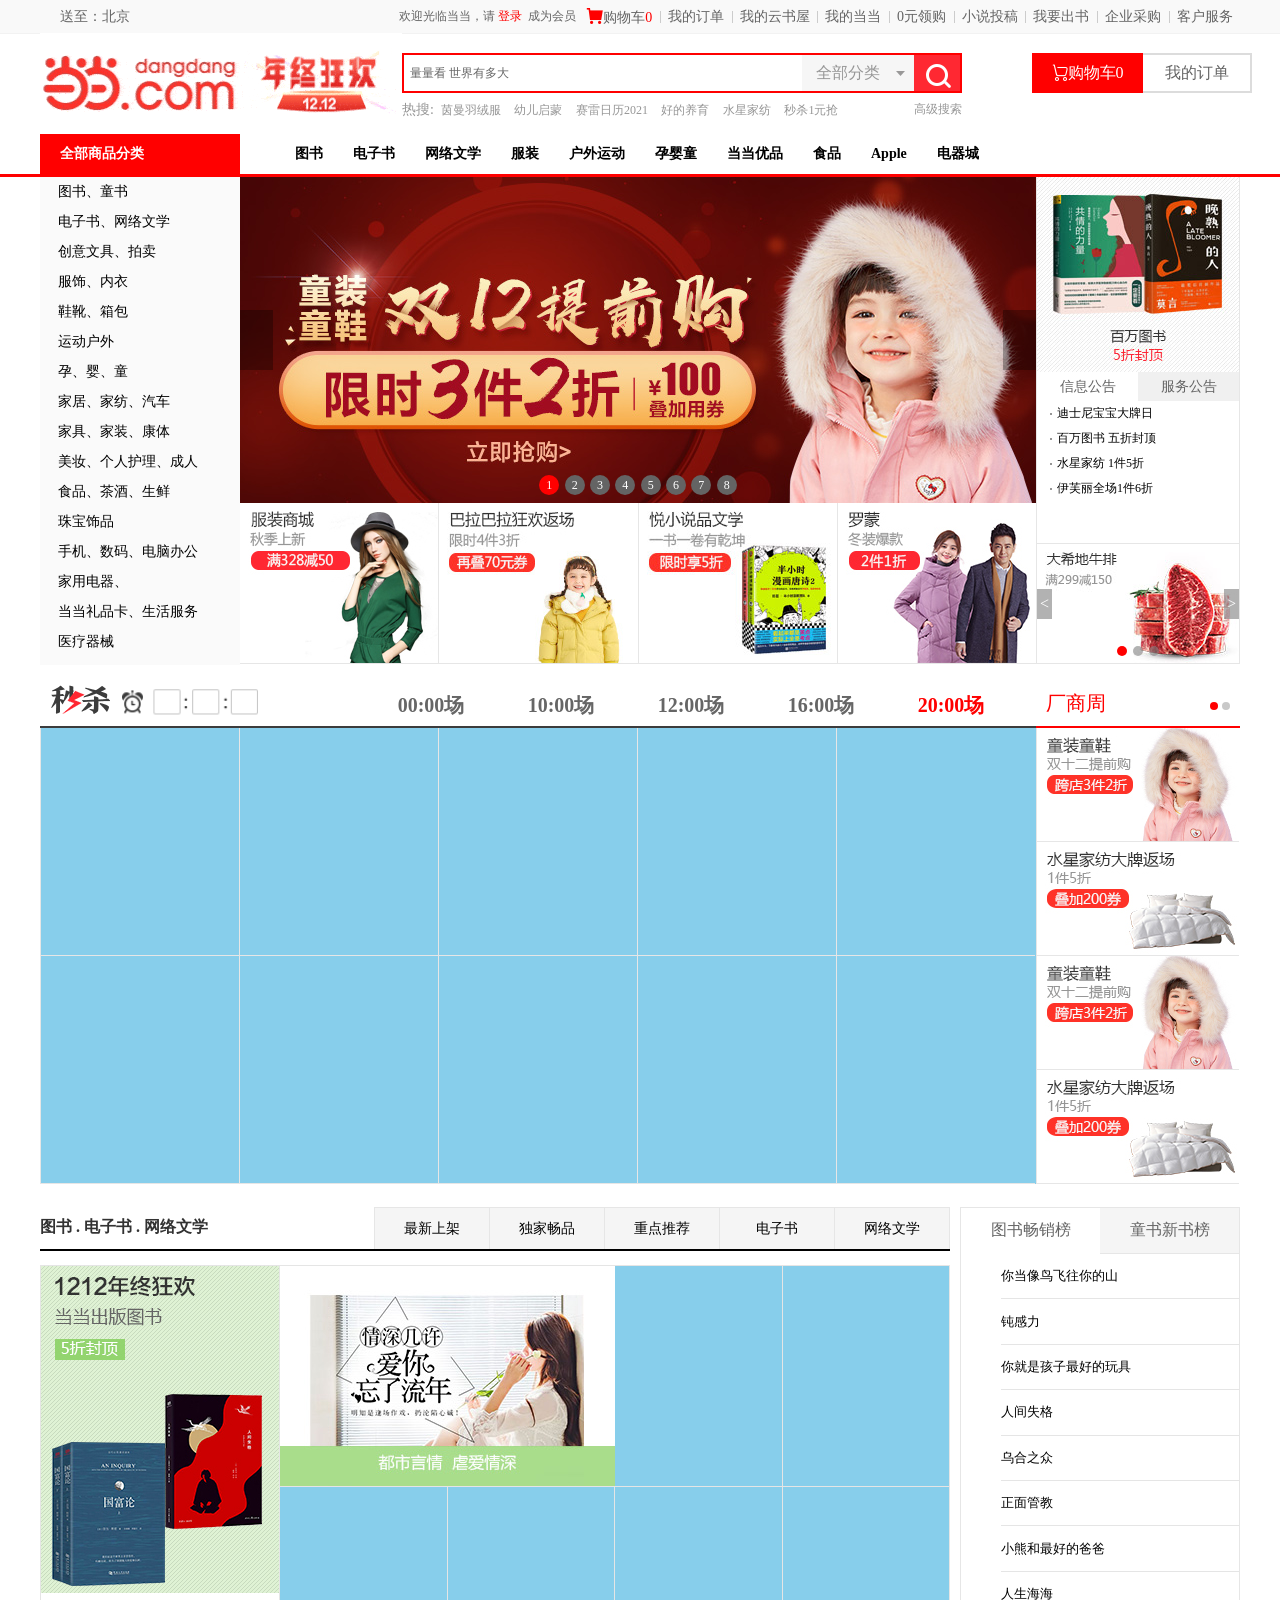
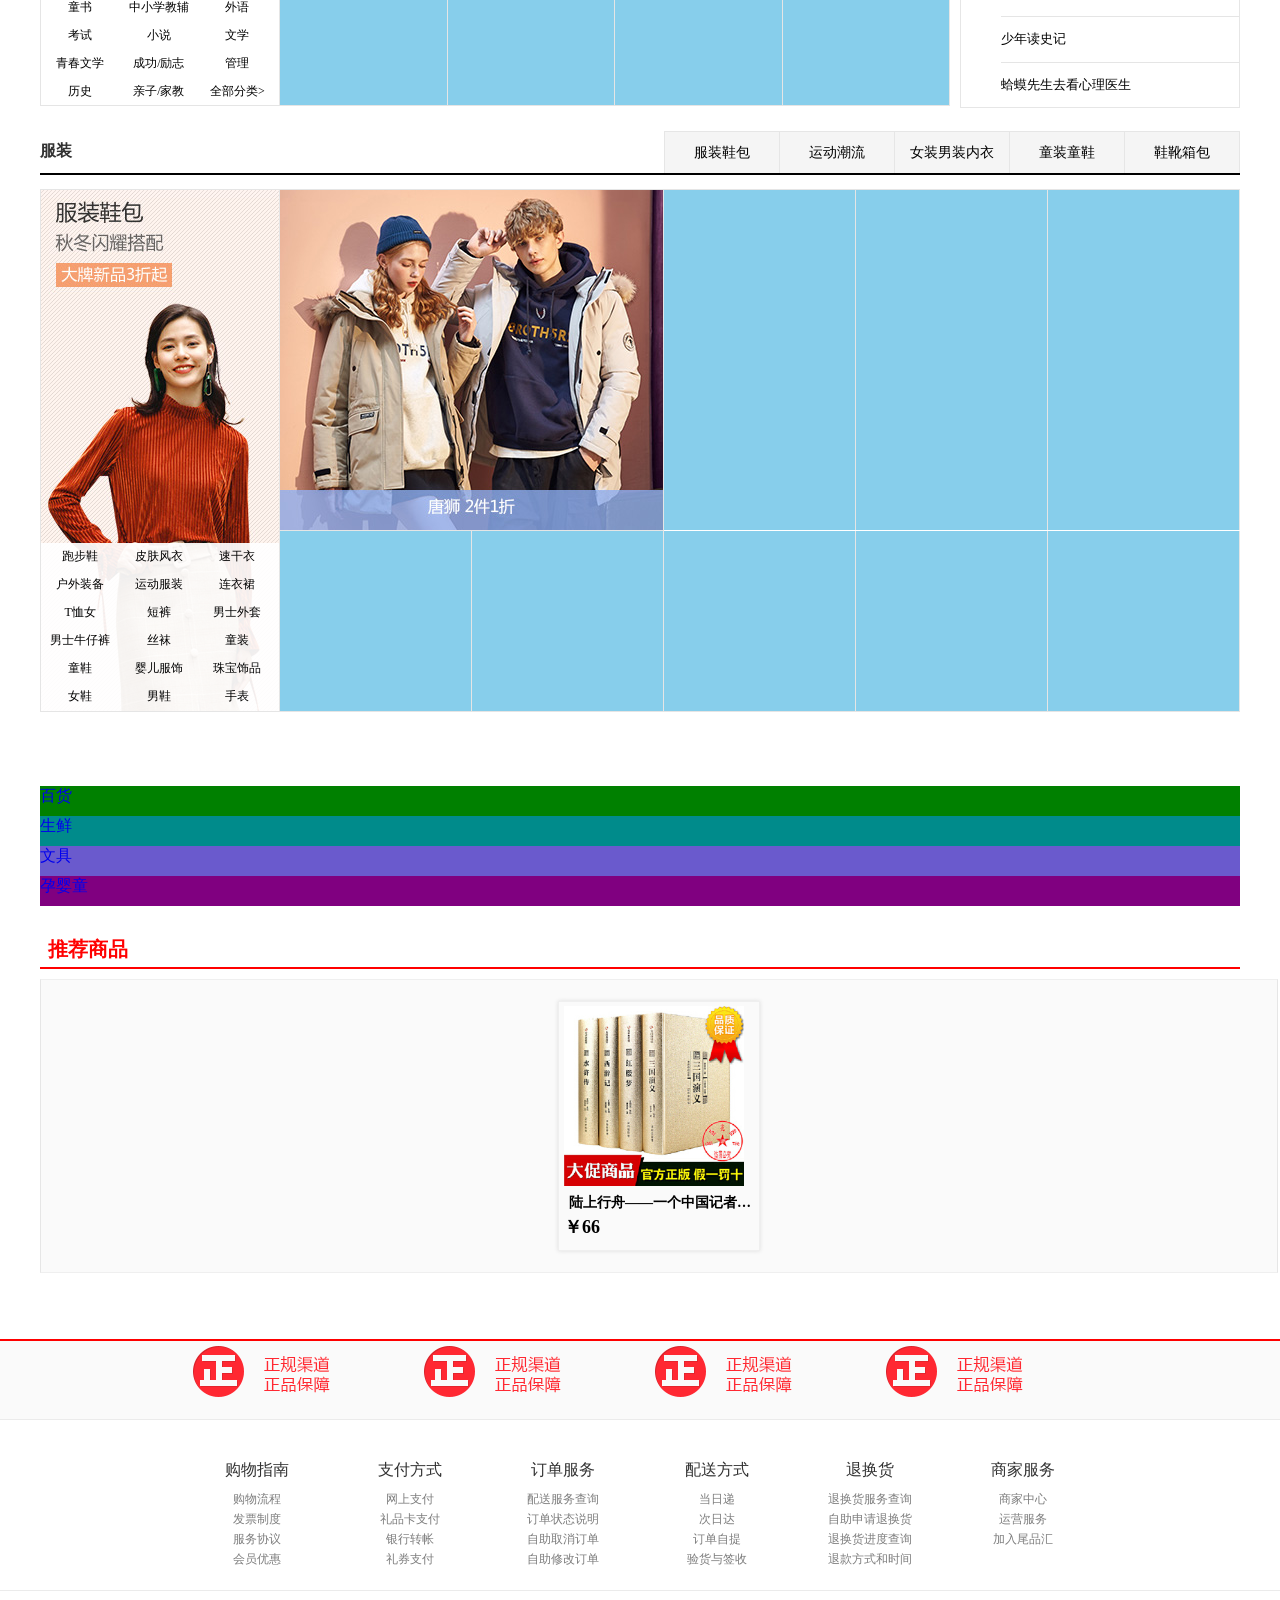
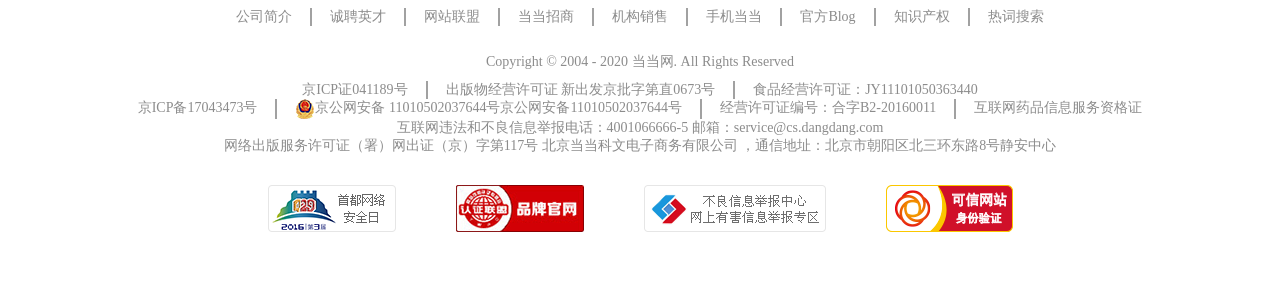
<file: res/pages/index.html>
<!DOCTYPE html>
<html lang="en">

<head>
    <meta charset="UTF-8">
    <meta name="viewport" content="width=device-width, initial-scale=1.0">
    <link rel="stylesheet" href="../css/public.css">
    <link rel="stylesheet" href="../css/index.css">
    <link rel="stylesheet" href="../css/font-face.css">
    <title>当当首页</title>
</head>

<body>
    <!-- 头部 -->
    <div class="header">
        <!-- 导航 -->
        <div class="header-center center">
            <div class="header-left">
                <a class="hearder-bj" href="">送至：北京</a>
                <div class="header-box">
                    <a href="">北京</a>
                    <a href="">天津</a>
                    <a href="">河北</a>
                    <a href="">山西</a>
                    <a href="">内蒙古</a>
                    <a href="">辽宁</a>
                    <a href="">吉林</a>
                    <a href="">黑龙江</a>
                    <a href="">上海</a>
                    <a href="">江苏</a>
                    <a href="">浙江</a>
                    <a href="">安徽</a>
                    <a href="">福建</a>
                    <a href="">江西</a>
                    <a href="">山东</a>
                    <a href="">河南</a>
                    <a href="">湖北</a>
                    <a href="">湖南</a>
                    <a href="">广东</a>
                    <a href="">广西</a>
                    <a href="">海南</a>
                    <a href="">重庆</a>
                    <a href="">四川</a>
                    <a href="">贵州</a>
                    <a href="">云南</a>
                    <a href="">西藏</a>
                    <a href="">陕西</a>
                    <a href="">甘肃</a>
                    <a href="">青海</a>
                    <a href="">宁夏</a>
                    <a href="">新疆</a>
                    <a href="">台湾</a>
                    <a href="">香港</a>
                    <a href="">澳门</a>
                    <a href="">钓鱼岛</a>
                </div>
            </div>
            <div class="header-mr">
                <div class="header-middle">
                    <span>
                        <!-- 欢迎光临当当，请
                        <a href="../pages/go.html"><mark>登录</mark></a>&nbsp;
                        <a href="">成为会员</a> -->
                    </span>
                </div>
                <div class="header-right">
                    <a href="../pages/cart.html"><mark><span class="iconfont">&#xe86e;</span></mark>购物车<mark>0</mark></a>
                    <a href="../pages/cart.html">我的订单</a>
                    <a href="">我的云书屋</a>
                    <a class="hearder-me" href="">
                        <span>我的当当</span>
                        <!-- <ul class="hearder-me-ul">
                            <li>我的当当</li>
                            <li>银铃铛抵现</li>
                            <li>我的收藏</li>
                            <li>我的余额</li>
                            <li>我的评论</li>
                            <li>礼券/礼品卡</li>
                        </ul> -->
                    </a>
                    <a class="hearder-money" href="">
                        <span>0元领购</span>
                        <!-- <ul class="hearder-money-ul">
                            <li>0元领购</li>
                            <li>当当拼团</li>
                            <li>1元砍价</li>
                            <li>1分抽奖</li>
                        </ul> -->
                    </a>
                    <a href="">小说投稿</a>
                    <a href="">我要出书</a>
                    <a class="hearder-enterprise" href="">
                        <span>企业采购</span>
                        <!-- <ul class="hearder-enterprise-ul">
                            <li>企业采购</li>
                            <li>大宗采购</li>
                            <li>礼品卡采购</li>
                            <li>礼品卡激活</li>
                            <li>礼品卡使用</li>
                            <li>分销/荐购</li>
                            <li>礼品卡专区</li>
                        </ul> -->
                    </a>
                    <a class="hearder-customer" href="">
                        <span>客户服务</span>
                        <!-- <ul class="hearder-customer-ul">
                            <li>客户服务</li>
                            <li>帮助中心</li>
                            <li>自助退换货</li>
                            <li>自助发票</li>
                            <li>联系客服</li>
                            <li>我要投诉</li>
                        </ul> -->
                    </a>
                </div>
            </div>
        </div>
        <!-- 图标,搜索 -->
        <div class="hearder-b">
            <div class="hearder-b-center center">
                <div class="hearder-b-left">
                    <img src="../images/logo.gif" alt="">
                </div>
                <div class="hearder-b-middle">
                    <div class="hearder-b-mt">
                        <input type="text">
                        <span>
                            量量看&nbsp;世界有多大
                        </span>
                        <b>全部分类
                            <span></span>
                            <ul class="hearder-b-mt-ul">
                                <li>全部分类</li>
                                <li>图书</li>
                                <li>电子书</li>
                                <li>音像</li>
                                <li>影视</li>
                                <li>时尚美妆</li>
                                <li>母婴用品</li>
                                <li>玩具</li>
                                <li>孕婴服饰</li>
                                <li>童装童鞋</li>
                                <li>家居日用</li>
                                <li>家具装饰</li>
                                <li>服装</li>
                                <li>鞋</li>
                                <li>箱包皮具</li>
                                <li>手表饰品</li>
                                <li>运动户外</li>
                                <li>汽车用品</li>
                                <li>数码影音</li>
                                <li>电脑办公</li>
                                <li>大家电</li>
                                <li>家用电器</li>
                            </ul>
                        </b>
                        <a href=""></a>
                    </div>
                    <div class="hearder-b-mb">
                        <span>热搜:&nbsp;</span>
                        <a href="">茵曼羽绒服</a>
                        <a href="">幼儿启蒙</a>
                        <a href="">赛雷日历2021</a>
                        <a href="">好的养育</a>
                        <a href="">水星家纺</a>
                        <a href="">秒杀1元抢</a>
                        <a href="">高级搜索</a>
                    </div>

                </div>
                <div class="hearder-b-left">
                    <a href="../pages/cart.html"><span class="iconfont">&#xe60c;</span>购物车<b>0</b></a>
                    <a href="../pages/cart.html">我的订单</a>
                </div>
            </div>
        </div>
    </div>
    <!-- 全部商品分类 -->
    <div class="nav">
        <div class="nav-center center">
            <a href="">全部商品分类</a>
            <ul>
                <a href="">图书</a>
                <a href="">电子书</a>
                <a href="">网络文学</a>
                <a href="">服装</a>
                <a href="">户外运动</a>
                <a href="">孕婴童</a>
                <a href="">当当优品</a>
                <a href="">食品</a>
                <a href="">Apple</a>
                <a href="">电器城</a>
            </ul>
        </div>
    </div>
    <!-- 全部商品分类下面导航 -->
    <div class="nva-centent">
        <div class="nva-centent-center center">
            <div class="nav-centent-left">
                <li>
                    <div class="nav-p">
                        86468468
                    </div>
                    <a href="">图书</a>、<a href="">童书</a>
                </li>
                <li>
                    <div class="nav-p">

                    </div>
                    <a href="">电子书</a>、<a href="">网络文学</a>
                </li>
                <li>
                    <div class="nav-p">

                    </div>
                    <a href="">创意文具</a>、<a href="">拍卖</a>
                </li>
                <li>
                    <div class="nav-p">

                    </div>
                    <a href="">服饰</a>、<a href="">内衣</a>
                </li>
                <li>
                    <div class="nav-p">

                    </div>
                    <a href="">鞋靴</a>、<a href="">箱包</a>
                </li>
                <li>
                    <div class="nav-p">

                    </div>
                    <a href="">运动户外</a>
                </li>
                <li>
                    <div class="nav-p">

                    </div>
                    <a href="">孕</a>、<a href="">婴</a>、<a href="">童</a>
                </li>
                <li>
                    <div class="nav-p">

                    </div>
                    <a href="">家居</a>、<a href="">家纺</a>、<a href="">汽车</a>
                </li>
                <li>
                    <div class="nav-p">

                    </div>
                    <a href="">家具</a>、<a href="">家装</a>、<a href="">康体</a>
                </li>
                <li>
                    <div class="nav-p">

                    </div>
                    <a href="">美妆</a>、<a href="">个人护理</a>、<a href="">成人</a>
                </li>
                <li>
                    <div class="nav-p">

                    </div>
                    <a href="">食品</a>、<a href="">茶酒</a>、<a href="">生鲜</a>
                </li>
                <li>
                    <div class="nav-p">

                    </div>
                    <a href="">珠宝饰品</a>
                </li>
                <li>
                    <div class="nav-p">

                    </div>
                    <a href="">手机</a>、<a href="">数码</a>、<a href="">电脑办公</a>
                </li>
                <li>
                    <div class="nav-p">

                    </div>
                    <a href="">家用电器</a>、
                </li>
                <li>
                    <div class="nav-p">

                    </div>
                    <a href="">当当礼品卡</a>、<a href="">生活服务</a>
                </li>
                <li>
                    <div class="nav-p">

                    </div>
                    <a href="">医疗器械</a></li>
            </div>
            <div class="nav-centent-middle">
                <div class="nav-box">
                    <ul class="nav-box-imgbox">
                        <a class="active" href=""><img src="../images/banner4.jpg" alt=""></a>
                        <a href=""><img src="../images/banner2.jpg" alt=""></a>
                        <a href=""><img src="../images/banner8.jpg" alt=""></a>
                        <a href=""><img src="../images/banner2.jpg" alt=""></a>
                        <a href=""><img src="../images/banner4.jpg" alt=""></a>
                        <a href=""><img src="../images/banner2.jpg" alt=""></a>
                        <a href=""><img src="../images/banner8.jpg" alt=""></a>
                        <a href=""><img src="../images/banner2.jpg" alt=""></a>
                    </ul>
                    <ol class="nav-box-pointbox">
                    </ol>
                    <div class="nav-box-lr">
                        <div class="nav-box-l">
                            <</div>
                                <div class="nav-box-r">></div>
                        </div>
                    </div>
                    <div class="nav-box-box">
                        <div class="nav-box-bottom">
                            <a href="../pages/list.html"><img src="../images/banner-b1.jpg" alt=""></a>
                            <a href="../pages/list.html"><img src="../images/banner-b2.jpg" alt=""></a>
                            <a href="../pages/list.html"><img src="../images/banner-b3.jpg" alt=""></a>
                            <a href="../pages/list.html"><img src="../images/banner-b4.jpg" alt=""></a>
                        </div>
                        <!-- <div class="nav-box-bottom-lr">
                            <div class="nav-box-bottom-l">
                                <</div>
                                    <div class="nav-box-bottom-r">></div>
                            </div>
                        </div> -->
                    </div>
                </div>
                <div class="nav-centent-right">
                    <div class="nav-centent-right-t">
                        <img src="../images/book1.jpg" alt="">
                    </div>
                    <div class="nav-centent-right-m">
                        <p class="nav-pp">
                            <span class="active">信息公告</span>
                            <span><a href="">服务公告</a></span>
                        </p>
                        <div>
                            <ul class="active">
                                <li><a href="">迪士尼宝宝大牌日</a></li>
                                <li><a href="">百万图书 五折封顶</a></li>
                                <li><a href="">水星家纺 1件5折</a></li>
                                <li><a href="">伊芙丽全场1件6折</a></li>
                            </ul>
                            <ul>
                                <li><a href=""><mark>关于谨防诈骗的重要提示</mark></a></li>
                                <li><a href="">大希地牛排,低至6.4/片</a></li>
                                <li><a href="">双十二大促期间网上支付时长</a></li>
                                <li><a href="">打击传销知识普及</a></li>
                                <li><a href=""><mark>关于假冒客服诈骗的声明</mark></a></li>
                            </ul>
                        </div>
                    </div>
                    <div class="nav-centent-right-b">
                        <ul class="nav-centent-imgBox">
                            <li>
                                <a class="active" href=""><img src="../images/youxia1.jpg" alt=""></a>
                            </li>
                            <li>
                                <a href=""><img src="../images/youxia2.jpg" alt=""></a>
                            </li>
                            <li>
                                <a href=""><img src="../images/youxia3.jpg" alt=""></a>
                            </li>
                        </ul>
                        <ol class="nav-centent-pointbox">
                        </ol>
                        <p class="nav-centent-lr">
                            <span class="nav-centent-l"><</span>
                            <span class="nav-centent-r">></span>
                        </p>
                    </div>
                </div>
            </div>
        </div>
    </div>
    <!-- 商品内容 -->
    <div class="centent">
        <!-- 商品内容的版心 -->
        <div class="centent-center center">

            <!-- 秒杀 -->
            <div class="seckill">
                <div class="seckill-l">
                    <div class="seckill-l-t">
                        <div class="seckill-l-t-l">
                            <a href=""><img src="../images/miaosha1.png" alt=""></a>
                            <img src="../images/miaosha2.png" alt="">
                        </div>
                        <ul>
                            <a href="">00:00场</a>
                            <a href="">10:00场</a>
                            <a href="">12:00场</a>
                            <a href="">16:00场</a>
                            <a href="">20:00场</a>
                            <span></span>
                        </ul>
                    </div>
                    <div class="seckill-l-t-b">
                        <div></div>
                        <div></div>
                        <div></div>
                        <div></div>
                        <div></div>
                        <div></div>
                        <div></div>
                        <div></div>
                        <div></div>
                        <div></div>
                    </div>
                </div>
                <div class="seckill-r">
                    <div class="seckill-r-t">
                        <a href="">厂商周</a>
                        <p class="seckill-point">
                            <!-- <span class="active">&nbsp;</span>
                            <span>&nbsp;</span> -->
                        </p>
                    </div>
                    <div class="seckill-r-b">
                        <li class="active">
                            <a href=""><img src="../images/miao1.jpg" alt=""></a>
                            <a href=""><img src="../images/miao2.jpg" alt=""></a>
                            <a href=""><img src="../images/miao1.jpg" alt=""></a>
                            <a href=""><img src="../images/miao2.jpg" alt=""></a>
                        </li>
                        <li>
                            <a href=""><img src="../images/miao2.jpg" alt=""></a>
                            <a href=""><img src="../images/miao1.jpg" alt=""></a>
                            <a href=""><img src="../images/miao2.jpg" alt=""></a>
                            <a href=""><img src="../images/miao1.jpg" alt=""></a>
                        </li>
                    </div>
                </div>
            </div>

            <!-- 图书 . 电子书 . 网络文学 -->
            <div class="book">
                <div class="book-l">
                    <div class="book-t">
                        <h4>图书 . 电子书 . 网络文学</h4>
                        <ul>
                            <li>最新上架</li>
                            <li>独家畅品</li>
                            <li>重点推荐</li>
                            <li>电子书</li>
                            <li>网络文学</li>
                        </ul>
                    </div>
                    <div class="book-b">
                        <div class="book-b-l">
                            <img src="../images/book-l.jpg" alt="">
                            <ul>
                                <li><a href="">童书</a></li>
                                <li><a href="">中小学教辅</a></li>
                                <li><a href="">外语</a></li>
                                <li><a href="">考试</a></li>
                                <li><a href="">小说</a></li>
                                <li><a href="">文学</a></li>
                                <li><a href="">青春文学</a></li>
                                <li><a href="">成功/励志</a></li>
                                <li><a href="">管理</a></li>
                                <li><a href="">历史</a></li>
                                <li><a href="">亲子/家教</a></li>
                                <li><a href="">全部分类></a></li>
                            </ul>
                        </div>
                        <div class="book-b-r">
                            <div class="book-b-rotation">
                                <img src="../images/book-b-m1.jpg" alt="">
                                <img src="../images/book-b-m2.jpg" alt="">
                            </div>
                            <div class="book-b-m-t-r">
                                <div></div>
                                <div></div>
                            </div>
                            <div class="book-b-m-b">
                                <div></div>
                                <div></div>
                                <div></div>
                                <div></div>
                            </div>
                        </div>
                    </div>

                </div>
                <div class="book-r">
                    <p class="book-p">
                        <span class="active"><a href="">图书畅销榜</a></span>
                        <span><a href="">童书新书榜</a></span>
                    </p>
                    <div>
                        <ul class="active">
                            <li>你当像鸟飞往你的山</li>
                            <li>钝感力</li>
                            <li>你就是孩子最好的玩具</li>
                            <li>人间失格</li>
                            <li>乌合之众</li>
                            <li>正面管教</li>
                            <li>小熊和最好的爸爸</li>
                            <li>人生海海</li>
                            <li>少年读史记</li>
                            <li>蛤蟆先生去看心理医生</li>
                        </ul>
                        <ul>
                            <li>致我独一无二的宝贝</li>
                            <li>伊卡狛格</li>
                            <li>宫西达也“你肯定能行”</li>
                            <li>佐贺的超级阿嬷</li>
                            <li>一学就会的汉字游戏书</li>
                            <li>中国优秀图画书典藏系列</li>
                            <li>小熊去哪儿 第一辑</li>
                            <li>我的野生动物朋友：精装珍藏版</li>
                            <li>画给孩子的唐诗</li>
                            <li>打开故宫</li>
                        </ul>
                    </div>
                </div>
            </div>

            <!-- 服装 -->
            <div class="clothes">
                <div class="clothes-t">
                    <h4>服装</h4>
                    <ul>
                        <li>服装鞋包</li>
                        <li>运动潮流</li>
                        <li>女装男装内衣</li>
                        <li>童装童鞋</li>
                        <li>鞋靴箱包</li>
                    </ul>
                </div>
                <div class="clothes-b">
                    <div class="clothes-b-l">
                        <img src="../images/clothes-l.jpg" alt="">
                        <ul>
                            <li><a href="">跑步鞋</a></li>
                            <li><a href="">皮肤风衣</a></li>
                            <li><a href="">速干衣</a></li>
                            <li><a href="">户外装备</a></li>
                            <li><a href="">运动服装</a></li>
                            <li><a href="">连衣裙</a></li>
                            <li><a href="">T恤女</a></li>
                            <li><a href="">短裤</a></li>
                            <li><a href="">男士外套</a></li>
                            <li><a href="">男士牛仔裤</a></li>
                            <li><a href="">丝袜</a></li>
                            <li><a href="">童装</a></li>
                            <li><a href="">童鞋</a></li>
                            <li><a href="">婴儿服饰</a></li>
                            <li><a href="">珠宝饰品</a></li>
                            <li><a href="">女鞋</a></li>
                            <li><a href="">男鞋</a></li>
                            <li><a href="">手表</a></li>
                        </ul>
                    </div>
                    <div class="clothes-b-r">
                        <div class="clothes-b-t-l">
                            <ul>
                                <img src="../images/clothes-banner4.jpg" alt="">
                                <img src="../images/clothes-banner3.jpg" alt="">
                                <img src="../images/clothes-banner1.jpg" alt="">
                                <img src="../images/clothes-banner2.jpg" alt="">
                            </ul>
                        </div>
                        <div class="clothes-b-t-r">
                            <div></div>
                            <div></div>
                            <div></div>
                        </div>
                        <div class="clothes-b-b">
                            <div></div>
                            <div></div>
                            <div></div>
                            <div></div>
                            <div></div>
                        </div>
                    </div>
                </div>
            </div>

            <!-- 百货 -->
            <div class="merchandise">
                <a href="http://www.dangdang.com/">百货</a>
            </div>

            <!-- 生鲜 -->
            <div class="fresh">
                <a href="http://www.dangdang.com/">生鲜</a>
            </div>

            <!-- 文具 -->
            <div class="stationery">
                <a href="http://www.dangdang.com/">文具</a>
            </div>

            <!-- 孕婴童 -->
            <div class="child">
                <a href="http://www.dangdang.com/">孕婴童</a>
            </div>



            <!-- 推荐商品 -->
            <div class="recommend">
                <h4>推荐商品</h4>
                <div class="recommend-box">
                    <div>
                        <p><img src="../images/recommend.jpg" alt=""></p>
                        <h6>
                            陆上行舟——一个中国记者的拉美毒品调查
                        </h6>
                        <b>￥66</b>
                        <!-- <h5>
                            <span>加入购物车</span>
                            <a href="../pages/cart.html">结算</a>
                        </h5> -->
                    </div>
                </div>
            </div>
        </div>
    </div>

    <!-- 网页尾部 -->
    <div class="footer">
        <div class="footer-t">
            <div class="footer-t-center center">
                <a href=""></a>
                <a href=""></a>
                <a href=""></a>
                <a href=""></a>
            </div>
        </div>
        <div class="footer-m">
            <div>
                <ul>
                    <p>购物指南</p>
                    <li><a href="">购物流程</a>
                    </li>
                    <li><a href="">发票制度</a>
                    </li>
                    <li><a href="">服务协议</a>
                    </li>
                    <li><a href="">会员优惠</a> </li>
                </ul>
                <ul>
                    <p>支付方式</p>
                    <li><a href="">网上支付</a>
                    </li>
                    <li><a href="">礼品卡支付</a>
                    </li>
                    <li><a href="">银行转帐</a>
                    </li>
                    <li><a href="">礼券支付</a> </li>
                </ul>
                <ul>
                    <p>订单服务</p>
                    <li> <a href="">配送服务查询</a>
                    </li>
                    <li> <a href="">订单状态说明</a>
                    </li>
                    <li> <a href="">自助取消订单</a>
                    </li>
                    <li> <a href="">自助修改订单</a> </li>
                </ul>
                <ul>
                    <p>配送方式</p>
                    <li> <a href="">当日递</a>
                    </li>
                    <li> <a href="">次日达</a>
                    </li>
                    <li> <a href="">订单自提</a>
                    </li>
                    <li> <a href="">验货与签收</a> </li>
                </ul>
                <ul>
                    <p>退换货</p>
                    <li> <a href="">退换货服务查询</a>
                    </li>
                    <li> <a href="">自助申请退换货</a>
                    </li>
                    <li> <a href="">退换货进度查询</a>
                    </li>
                    <li> <a href="">退款方式和时间
                  </a> </li>
                </ul>
                <ul>
                    <p>商家服务</p>
                    <li> <a href="">商家中心</a>
                    </li>
                    <li> <a href="">运营服务</a>
                    </li>
                    <li> <a href="">加入尾品汇</a> </li>
                </ul>
            </div>
        </div>
        <div class="footer-b">
            <ul class="footer-b-t">
                <li><a href="">公司简介</a></li>
                <li><a href="">诚聘英才</a></li>
                <li><a href="">网站联盟</a></li>
                <li><a href="">当当招商</a></li>
                <li><a href="">机构销售</a></li>
                <li><a href="">手机当当</a></li>
                <li><a href="">官方Blog</a></li>
                <li><a href="">知识产权</a></li>
                <li><a href="">热词搜索</a></li>
            </ul>
            <p>Copyright © 2004 - 2020 当当网. All Rights Reserved</p>
            <ul class="footer-b-m">
                <li>京ICP证041189号</li>
                <li><a href="">出版物经营许可证&nbsp;新出发京批字第直0673号</a></li>
                <li><a href="">食品经营许可证：JY11101050363440</a></li>
            </ul>
            <ul class="footer-b-b">
                <li><a href="">京ICP备17043473号</a></li>
                <li>
                    <a href=""><img src="../images/anqvan.png">京公网安备 11010502037644号京公网安备11010502037644号</a>
                </li>
                <li><a href="">经营许可证编号：合字B2-20160011</a></li>
                <li><a href="">互联网药品信息服务资格证</a></li>
            </ul>
            <span>互联网违法和不良信息举报电话：4001066666-5 邮箱：<a href="">service@cs.dangdang.com</a></span>
            <span>
                    <a href="">网络出版服务许可证（署）网出证（京）字第117号</a>
                    <a href="">北京当当科文电子商务有限公司</a>
                    <span>，通信地址：北京市朝阳区北三环东路8号静安中心</span>
            </span>
        </div>
        <div class="footer-logo">
            <a href=""><img src="../images/footer1.png" alt=""></a>
            <a href=""><img src="../images/footer2.png" alt=""></a>
            <a href=""><img src="../images/footer3.png" alt=""></a>
            <a href=""><img src="../images/footer4.png" alt=""></a>
        </div>
    </div>



    <script src="../assets/jquery/jquery.min.js"></script>
    <script src="../assets/move-time.js"></script>
    <script src="../assets/main.js"></script>
    <script src="../assets/xvanxiangka.js"></script>
    <script src="../js/public.js"></script>
    <script src="../js/index.js"></script>
    <script>
        new Banner('.nav-box')
        new Bannbox('.nav-centent-right-b')
        new Bannboxhight('.seckill-r')
    </script>
</body>

</html>
</file>
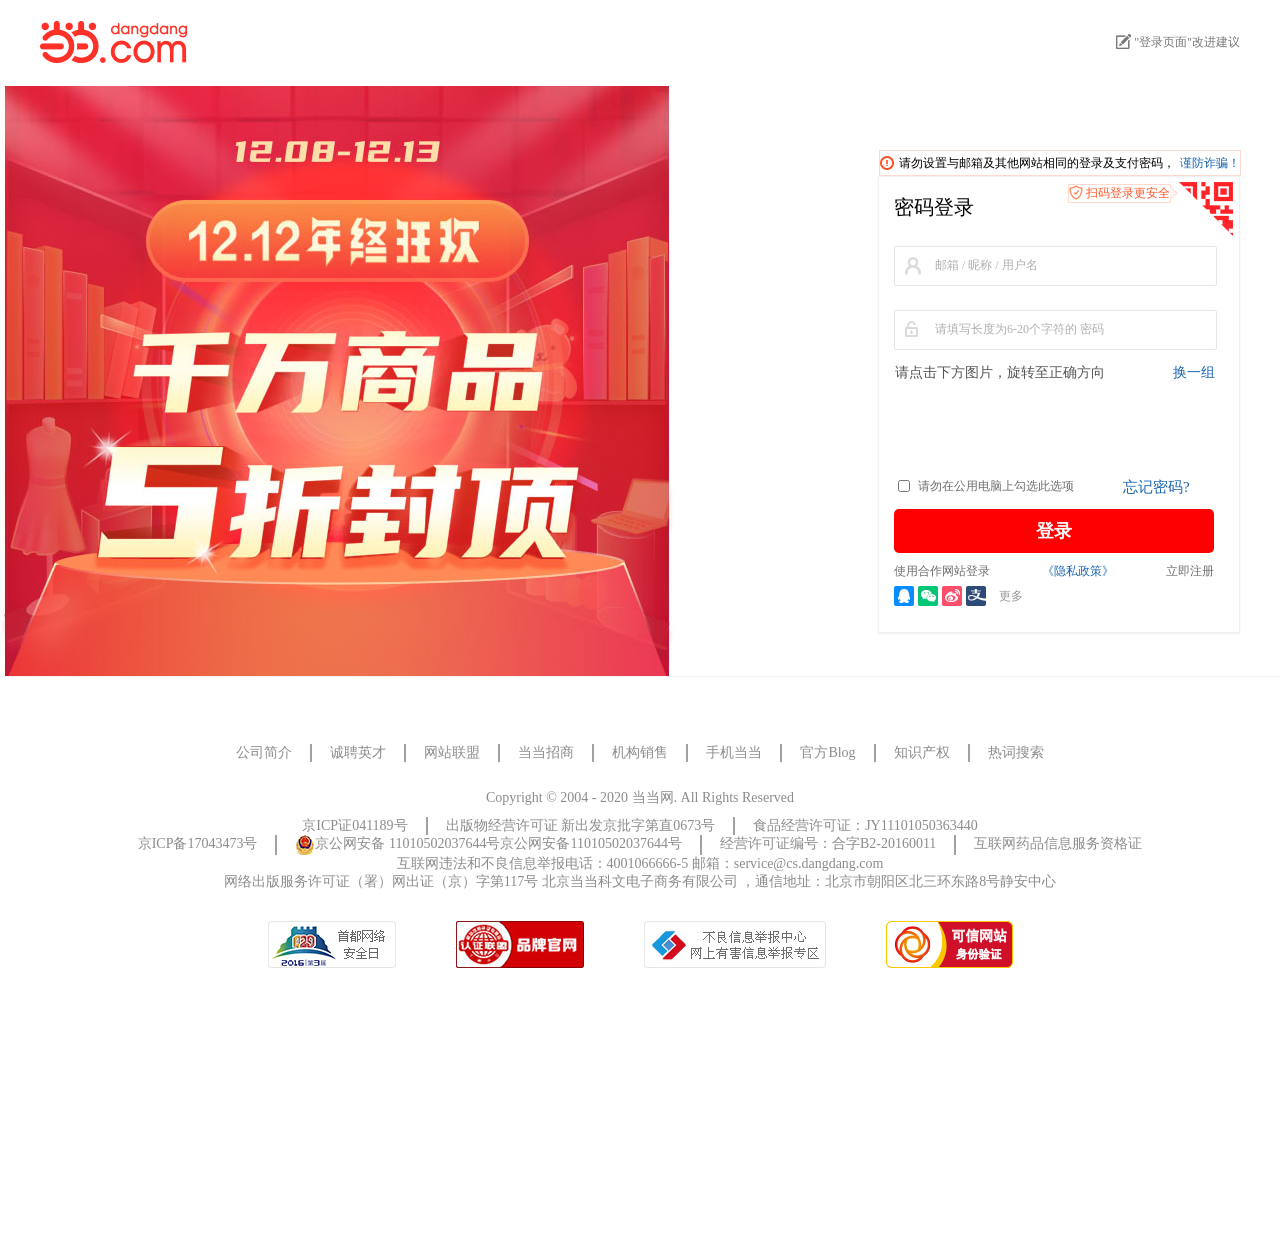
<file: res/pages/cart.html>
<!DOCTYPE html>
<html lang="en">

<head>
    <meta charset="UTF-8">
    <meta name="viewport" content="width=device-width, initial-scale=1.0">
    <meta http-equiv="X-UA-Compatible" content="ie=edge">
    <title>购物车</title>
    <link rel="stylesheet" href="../assets/bootstrap/css/bootstrap.min.css">
    <link rel="stylesheet" href="../css/public.css">
    <link rel="stylesheet" href="../css/cart.css">
</head>

<body>
    <!-- 头部 -->
    <div class="header">
        <div class="header-top">
            <div class="header-top-box center">
                <div>
                    <p class="gogo" href="">
                        <span> 欢迎光临当当，请</span>
                        <a href="../pages/go.html">登录</a>&nbsp;
                        <a href="">成为会员</a>
                    </p>
                    <a href="">我的云书屋</a>
                    <a class="hearder-me" href="">
                        <span>我的当当</span>
                    </a>
                    <a class="hearder-money" href="">
                        <span>0元领购</span>
                    </a>
                    <a href="">小说投稿</a>
                    <a href="">我要出书</a>
                    <a class="hearder-enterprise" href="">
                        <span>企业采购</span>
                    </a>
                    <a class="hearder-customer" href="">
                        <span>客户服务</span>
                    </a>
                </div>
            </div>
        </div>
        <div class="header-logo">
            <div class="header-logo-center center">
                <div>
                    <img src="../images/logo-cart.jpg" alt="">
                </div>
                <div class="header-rr">
                    <p>我的购物车</p>
                    <p>填写订单</p>
                    <p>完成订单</p>
                </div>
            </div>
        </div>
    </div>



    <!-- 内容 -->

    <div class="centent-address">
        <div class="centent-address-center center">
            <p>
                <i><b></b><span>配送地址:</span></i>
                <a href="">北京市顺义区</a>
            </p>
        </div>
    </div>

    <!-- 购物车内容 -->
    <div class="centent">
        <div class="carts center">
            <div class="off content container">
                <div class="jumbotron">
                    <h1>您的购物车里面没有商品</h1>
                    <p><a class="btn btn-primary btn-lg" href="../pages/list.html" role="button">现在去选购</a></p>
                </div>
            </div>

            <div class="on content container hide">

            </div>

        </div>
    </div>








    <!-- 网页尾部 -->
    <div class="footer-pp">
        <div class="footer-center center">
            <span>Copyright (C) 当当网 2004-2020, All Rights Reserved</span>
            <img src="../images/car-middle.gif" alt="">
            <a href="">京ICP证041189号</a>
            <b>出版物经营许可证 新出发京批字第直0673号</b>
        </div>
    </div>

    <script src="../assets/jquery/jquery.min.js"></script>
    <script src="../js/public.js"></script>
    <script src="../js/cart.js"></script>
</body>

</html>
</file>
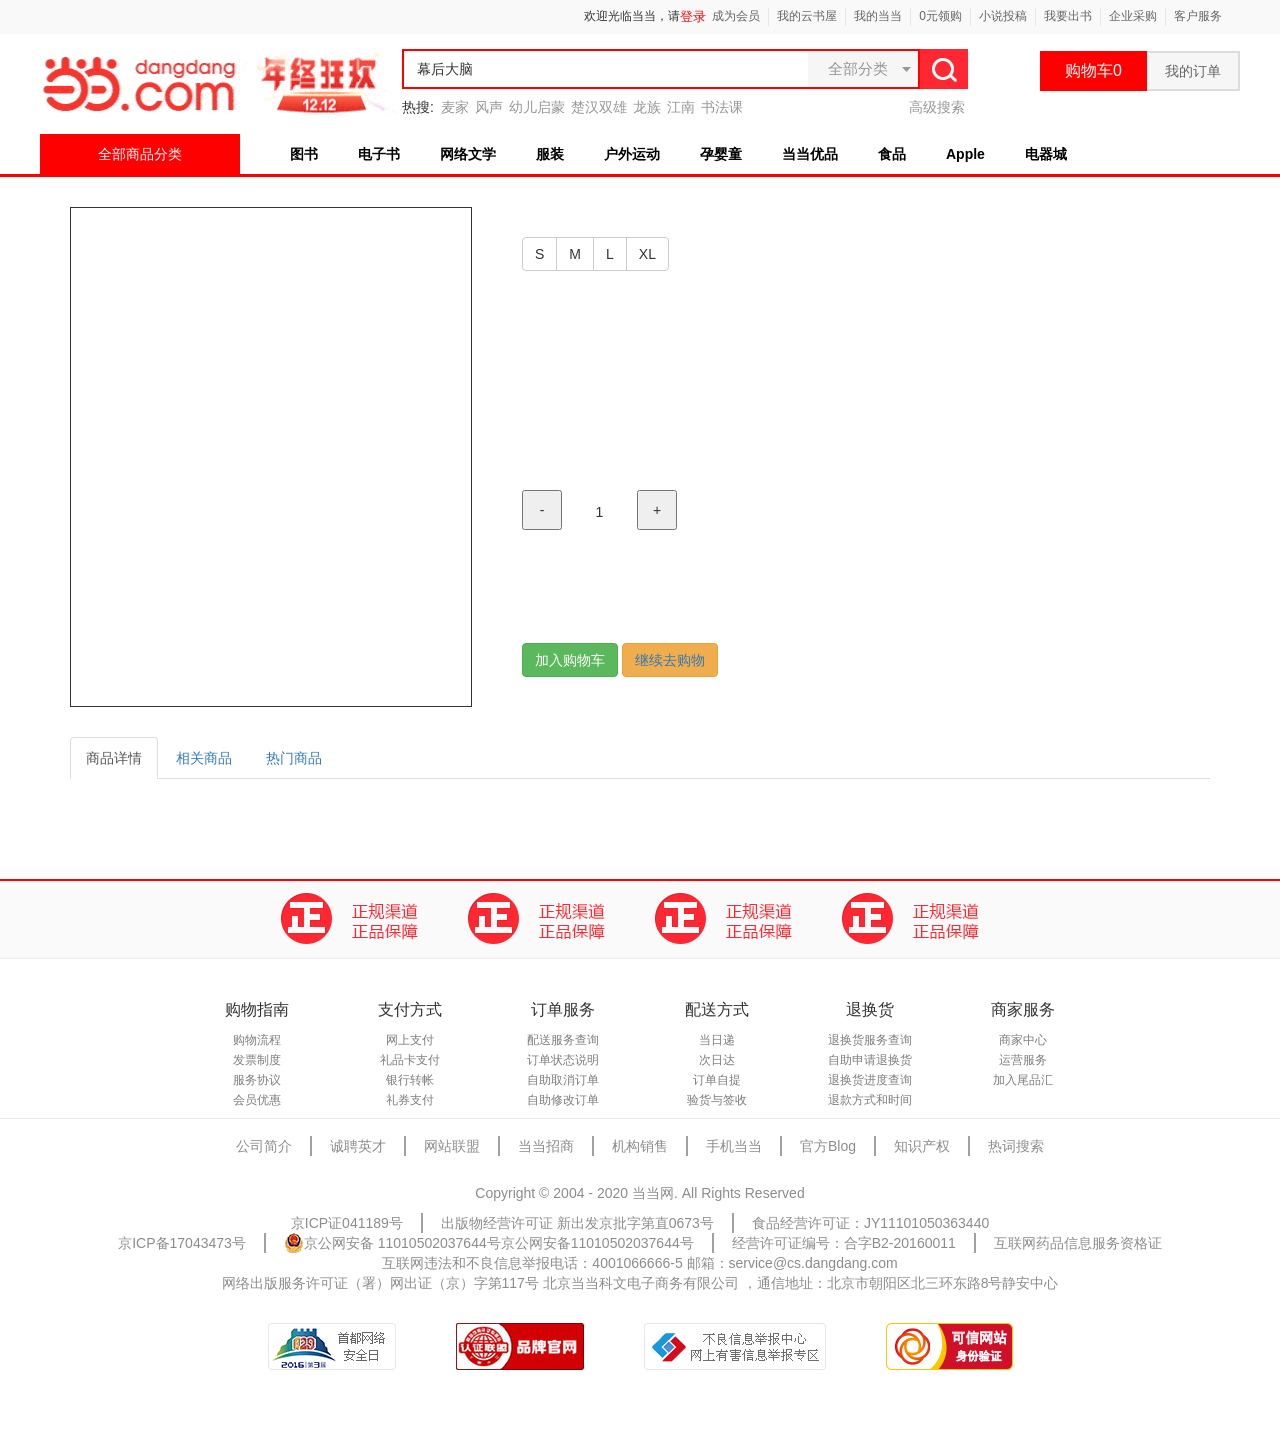
<file: res/pages/detail.html>
<!DOCTYPE html>
<html lang="en">

<head>
    <meta charset="UTF-8">
    <meta name="viewport" content="width=device-width, initial-scale=1.0">
    <meta http-equiv="X-UA-Compatible" content="ie=edge">
    <title>详情页</title>
    <link rel="stylesheet" href="../assets/bootstrap/css/bootstrap.min.css">
    <link rel="stylesheet" href="../css/public.css">
    <link rel="stylesheet" href="../css/detail.css">
</head>

<body>
    <!-- 头部 -->
    <div class="header">
        <div class="header-top ">
            <div class="header-top-box center">
                <div>
                    <span> 欢迎光临当当，请</span>
                    <a href="../pages/go.html">登录</a>&nbsp;
                    <a href="">成为会员</a>
                    <a href="">我的云书屋</a>
                    <a class="hearder-me" href="">
                        <span>我的当当</span>
                    </a>
                    <a class="hearder-money" href="">
                        <span>0元领购</span>
                    </a>
                    <a href="">小说投稿</a>
                    <a href="">我要出书</a>
                    <a class="hearder-enterprise" href="">
                        <span>企业采购</span>
                    </a>
                    <a class="hearder-customer" href="">
                        <span>客户服务</span>
                    </a>
                </div>
            </div>
        </div>

        <div class="header-middle">
            <div class="header-middle-center center">
                <div class="hearder-logo"><img src="../images/logo.gif" alt=""></div>
                <div class="hearder-middle">
                    <div class="hearder-middle-t">
                        <form action="">
                            <input type="text">
                            <p>
                                幕后大脑
                            </p>
                        </form>
                        <p><a href="">全部分类</a>
                            <span></span>
                            <!-- <ul class="hearder-b-mt-ul">
                                <li>全部分类</li>
                                <li>电子书</li>
                                <li>音像</li>
                                <li>影视</li>
                                <li>时尚美妆</li>
                                <li>母婴用品</li>
                                <li>玩具</li>
                                <li>孕婴服饰</li>
                                <li>童装童鞋</li>
                                <li>家居日用</li>
                                <li>家具装饰</li>
                                <li>服装</li>
                                <li>鞋</li>
                                <li>箱包皮具</li>
                                <li>手表饰品</li>
                                <li>运动户外</li>
                                <li>汽车用品</li>
                                <li>数码影音</li>
                                <li>电脑办公</li>
                                <li>大家电</li>
                                <li>家用电器</li>
                                <li>图书</li>
                            </ul> -->
                        </p>
                        <a href=""></a>
                    </div>
                    <div class="hearder-middle-b">
                        <span>热搜:&nbsp;</span>
                        <a href="">麦家</a>
                        <a href="">风声</a>
                        <a href="">幼儿启蒙</a>
                        <a href="">楚汉双雄</a>
                        <a href="">龙族</a>
                        <a href="">江南</a>
                        <a href="">书法课</a>
                        <a href="">高级搜索</a>
                    </div>
                </div>
                <div class="hearder-right">
                    <a href="../pages/cart.html">购物车0</a>
                    <a href="../pages/cart.html">我的订单</a>
                </div>
            </div>

            <div class="header-bottom">
                <div class="header-bottom-center center">
                    <a href="">全部商品分类
                    </a>
                    <ul>
                        <a href="">图书</a>
                        <a href="">电子书</a>
                        <a href="">网络文学</a>
                        <a href="">服装</a>
                        <a href="">户外运动</a>
                        <a href="">孕婴童</a>
                        <a href="">当当优品</a>
                        <a href="">食品</a>
                        <a href="">Apple</a>
                        <a href="">电器城</a>
                    </ul>
                </div>
            </div>
        </div>
        <!-- 内容 -->
        <div class="content container">
            <div class="goodsDetail">
                <div class="enlargeBox">
                    <!-- <div class="show">
                        <img src="${ info.goods_big_logo }" alt="">
                    </div>
                    <div class="list">
                        <p class="active">
                            <img src="${ info.goods_small_logo }" alt="">
                        </p>
                    </div> -->
                </div>


                <div class="goodsInfo">
                    <!-- <p class="desc">${ info.goods_name }</p> -->
                    <div class="btn-group size">
                        <button type="button" class="btn btn-default">S</button>
                        <button type="button" class="btn btn-default">M</button>
                        <button type="button" class="btn btn-default">L</button>
                        <button type="button" class="btn btn-default">XL</button>
                    </div>
                    <p class="price">
                        <!-- ￥ <span class="text-danger">${ info.goods_price }</span> -->
                    </p>
                    <div class="num">
                        <button class="subNum">-</button>
                        <input type="text" value="1" class="cartNum">
                        <button class="addNum">+</button>
                    </div>
                    <div>
                        <button class="btn btn-success addCart">加入购物车</button>
                        <button class="btn btn-warning continue"><a href="../pages/list.html">继续去购物</a></button>
                    </div>
                </div>
            </div>














            <div class="goodsNav">
                <ul class="nav nav-tabs">
                    <li role="presentation" class="active"><a href="javascript:;">商品详情</a></li>
                    <li role="presentation"><a href="javascript:;">相关商品</a></li>
                    <li role="presentation"><a href="javascript:;">热门商品</a></li>
                </ul>
            </div>
            <div class="goodsDesc"></div>
        </div>

        <!-- 网页尾部 -->
        <div class="footer">
            <div class="footer-t">
                <div class="footer-t-center center">
                    <a href=""></a>
                    <a href=""></a>
                    <a href=""></a>
                    <a href=""></a>
                </div>
            </div>
            <div class="footer-m">
                <div>
                    <ul>
                        <p>购物指南</p>
                        <li><a href="">购物流程</a>
                        </li>
                        <li><a href="">发票制度</a>
                        </li>
                        <li><a href="">服务协议</a>
                        </li>
                        <li><a href="">会员优惠</a> </li>
                    </ul>
                    <ul>
                        <p>支付方式</p>
                        <li><a href="">网上支付</a>
                        </li>
                        <li><a href="">礼品卡支付</a>
                        </li>
                        <li><a href="">银行转帐</a>
                        </li>
                        <li><a href="">礼券支付</a> </li>
                    </ul>
                    <ul>
                        <p>订单服务</p>
                        <li> <a href="">配送服务查询</a>
                        </li>
                        <li> <a href="">订单状态说明</a>
                        </li>
                        <li> <a href="">自助取消订单</a>
                        </li>
                        <li> <a href="">自助修改订单</a> </li>
                    </ul>
                    <ul>
                        <p>配送方式</p>
                        <li> <a href="">当日递</a>
                        </li>
                        <li> <a href="">次日达</a>
                        </li>
                        <li> <a href="">订单自提</a>
                        </li>
                        <li> <a href="">验货与签收</a> </li>
                    </ul>
                    <ul>
                        <p>退换货</p>
                        <li> <a href="">退换货服务查询</a>
                        </li>
                        <li> <a href="">自助申请退换货</a>
                        </li>
                        <li> <a href="">退换货进度查询</a>
                        </li>
                        <li> <a href="">退款方式和时间
                  </a> </li>
                    </ul>
                    <ul>
                        <p>商家服务</p>
                        <li> <a href="">商家中心</a>
                        </li>
                        <li> <a href="">运营服务</a>
                        </li>
                        <li> <a href="">加入尾品汇</a> </li>
                    </ul>
                </div>
            </div>
            <div class="footer-b">
                <ul class="footer-b-t">
                    <li><a href="">公司简介</a></li>
                    <li><a href="">诚聘英才</a></li>
                    <li><a href="">网站联盟</a></li>
                    <li><a href="">当当招商</a></li>
                    <li><a href="">机构销售</a></li>
                    <li><a href="">手机当当</a></li>
                    <li><a href="">官方Blog</a></li>
                    <li><a href="">知识产权</a></li>
                    <li><a href="">热词搜索</a></li>
                </ul>
                <p>Copyright © 2004 - 2020 当当网. All Rights Reserved</p>
                <ul class="footer-b-m">
                    <li>京ICP证041189号</li>
                    <li><a href="">出版物经营许可证&nbsp;新出发京批字第直0673号</a></li>
                    <li><a href="">食品经营许可证：JY11101050363440</a></li>
                </ul>
                <ul class="footer-b-b">
                    <li><a href="">京ICP备17043473号</a></li>
                    <li>
                        <a href=""><img src="../images/anqvan.png">京公网安备 11010502037644号京公网安备11010502037644号</a>
                    </li>
                    <li><a href="">经营许可证编号：合字B2-20160011</a></li>
                    <li><a href="">互联网药品信息服务资格证</a></li>
                </ul>
                <span>互联网违法和不良信息举报电话：4001066666-5 邮箱：<a href="">service@cs.dangdang.com</a></span>
                <span>
                    <a href="">网络出版服务许可证（署）网出证（京）字第117号</a>
                    <a href="">北京当当科文电子商务有限公司</a>
                    <span>，通信地址：北京市朝阳区北三环东路8号静安中心</span>
                </span>
            </div>
            <div class="footer-logo">
                <a href=""><img src="../images/footer1.png" alt=""></a>
                <a href=""><img src="../images/footer2.png" alt=""></a>
                <a href=""><img src="../images/footer3.png" alt=""></a>
                <a href=""><img src="../images/footer4.png" alt=""></a>
            </div>
        </div>

        <script src="../assets/jquery/jquery.min.js"></script>
        <script src="../js/public.js"></script>
        <script src="../js/detail.js"></script>
</body>

</html>
</file>
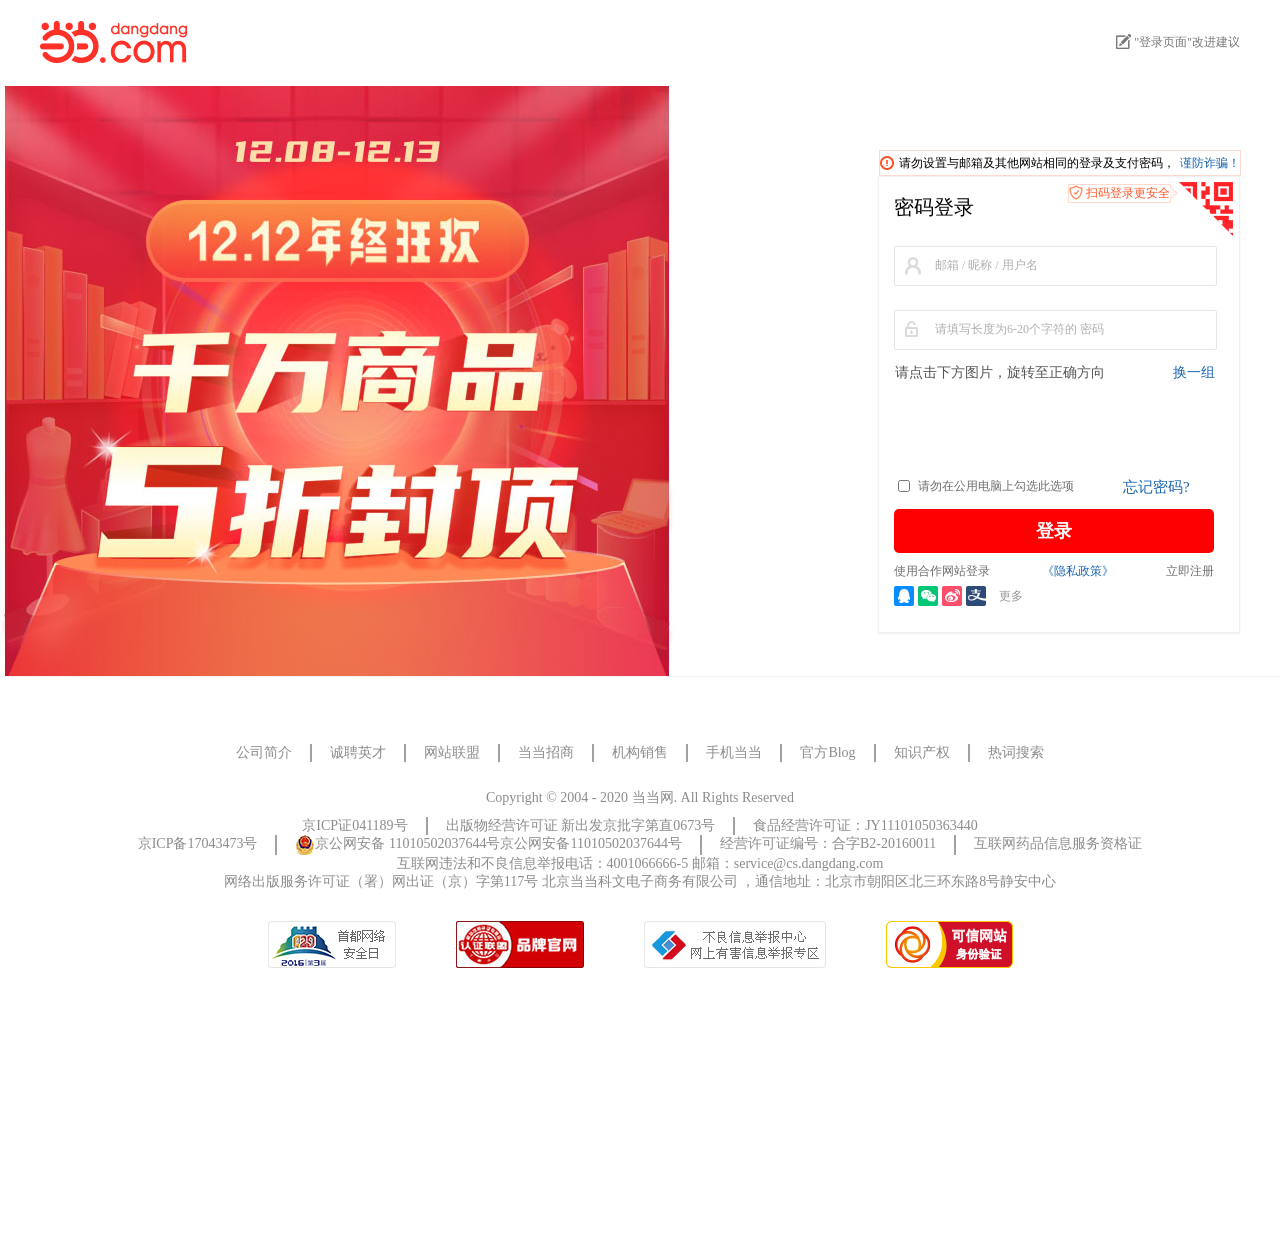
<file: res/pages/go.html>
<!DOCTYPE html>
<html lang="en">

<head>
    <meta charset="UTF-8">
    <meta name="viewport" content="width=device-width, initial-scale=1.0">
    <!-- <link rel="stylesheet" href="../assets/bootstrap/css/bootstrap.min.css"> -->
    <link rel="stylesheet" href="../css/public.css">
    <link rel="stylesheet" href="../css/go.css">
    <title>登录页</title>
</head>

<body>
    <!-- 头部 -->
    <div class="header">
        <div class="header-logo center">
            <img src="../images/logo-go.png" alt="">
            <div>
                <img src="../images/logo-m.png" alt="">
                <a href="">"登录页面"改进建议</a>
            </div>
        </div>
    </div>
    <div class="centent">
        <div class="centent-center center">
            <div class="centent-box" id="login">
                <p><img src="../images/location-3.png">请勿设置与邮箱及其他网站相同的登录及支付密码，<a href="">谨防诈骗！</a></p>
                <b>
                    <img src="../images/location-2.png" alt="">
                    <b>扫码登录更安全</b>
                <span></span>
                </b>
                <a href=""><img src="../images/location-1.png" alt=""></a>
                <h5>密码登录</h5>

                <!-- <div class="gogo">
                    <div class="info userinfo container">
                        <div class="panel panel-success">
                            <span class="login_error hide">用户名或密码错误!</span>
                            <form class="col-sm-11" id="login">
                                <div class="form-group">
                                    <label for="username">用户名: </label>
                                    <input class="username" type="text" name="username" class="form-control" autocomplete="off" id="username" placeholder="请填写用户名">
                                </div>
                                <div class="form-group">
                                    <label for="password">密 码: </label>
                                    <input class="password" type="text" name="password" class="form-control" autocomplete="off" id="password" placeholder="请填写密码">
                                </div>
                                <button class="land" type="submit" class="login btn btn-success col-sm-5">登录</button>
                                <button class="register" type="button" class="register pull-right btn btn-warning col-sm-5">注册</button>
                            </form>
                        </div>
                    </div>
                </div> -->

                <form action="" autocomplete="off" class="input-username ">
                    <span></span>
                    <input class="username" name="username" type="text">
                    <b class="go-hide">用户名错误</b>
                    <i class="username-i">邮箱 / 昵称 / 用户名</i>
                </form>
                <form action="" autocomplete="off" class="input-password ">
                    <span></span>
                    <input class="password" name="password" type="password">
                    <b class="go-hide ">密码错误</b>
                    <i class="password-i">请填写长度为6-20个字符的 密码</i>
                </form>
                <div class="centent-change">
                    <p>
                        <span>请点击下方图片，旋转至正确方向</span>
                        <a href="">换一组</a>
                    </p>
                    <div class="centent-change-box">
                        <div></div>
                        <div></div>
                        <div></div>
                        <div></div>
                    </div>
                </div>
                <div class="centent-option">
                    <p> <input type="checkbox"> 请勿在公用电脑上勾选此选项</p>
                    <a href="">忘记密码?</a>
                </div>
                <button class="but">登录</button>
                <div class="centent-cooperation">
                    <div>
                        <span>使用合作网站登录</span>
                        <a href=""> 《隐私政策》</a>
                        <a href="">立即注册</a>
                    </div>
                    <p>
                        <span></span>
                        <span></span>
                        <span></span>
                        <span></span>
                        <a href="">更多</a>
                    </p>
                </div>
            </div>
        </div>
    </div>

    <!-- 网页尾部 -->
    <div class="footer">

        <div class="footer-b">
            <ul class="footer-b-t">
                <li><a href="">公司简介</a></li>
                <li><a href="">诚聘英才</a></li>
                <li><a href="">网站联盟</a></li>
                <li><a href="">当当招商</a></li>
                <li><a href="">机构销售</a></li>
                <li><a href="">手机当当</a></li>
                <li><a href="">官方Blog</a></li>
                <li><a href="">知识产权</a></li>
                <li><a href="">热词搜索</a></li>
            </ul>
            <p>Copyright © 2004 - 2020 当当网. All Rights Reserved</p>
            <ul class="footer-b-m">
                <li>京ICP证041189号</li>
                <li><a href="">出版物经营许可证&nbsp;新出发京批字第直0673号</a></li>
                <li><a href="">食品经营许可证：JY11101050363440</a></li>
            </ul>
            <ul class="footer-b-b">
                <li><a href="">京ICP备17043473号</a></li>
                <li>
                    <a href=""><img src="../images/anqvan.png">京公网安备 11010502037644号京公网安备11010502037644号</a>
                </li>
                <li><a href="">经营许可证编号：合字B2-20160011</a></li>
                <li><a href="">互联网药品信息服务资格证</a></li>
            </ul>
            <span>互联网违法和不良信息举报电话：4001066666-5 邮箱：<a href="">service@cs.dangdang.com</a></span>
            <span>
                    <a href="">网络出版服务许可证（署）网出证（京）字第117号</a>
                    <a href="">北京当当科文电子商务有限公司</a>
                    <span>，通信地址：北京市朝阳区北三环东路8号静安中心</span>
            </span>
        </div>
        <div class="footer-logo">
            <a href=""><img src="../images/footer1.png" alt=""></a>
            <a href=""><img src="../images/footer2.png" alt=""></a>
            <a href=""><img src="../images/footer3.png" alt=""></a>
            <a href=""><img src="../images/footer4.png" alt=""></a>
        </div>
    </div>




    <script src="../assets/jquery/jquery.min.js"></script>
    <script src="../js/public.js"></script>
    <script src="../js/go.js"></script>
</body>

</html>
</file>
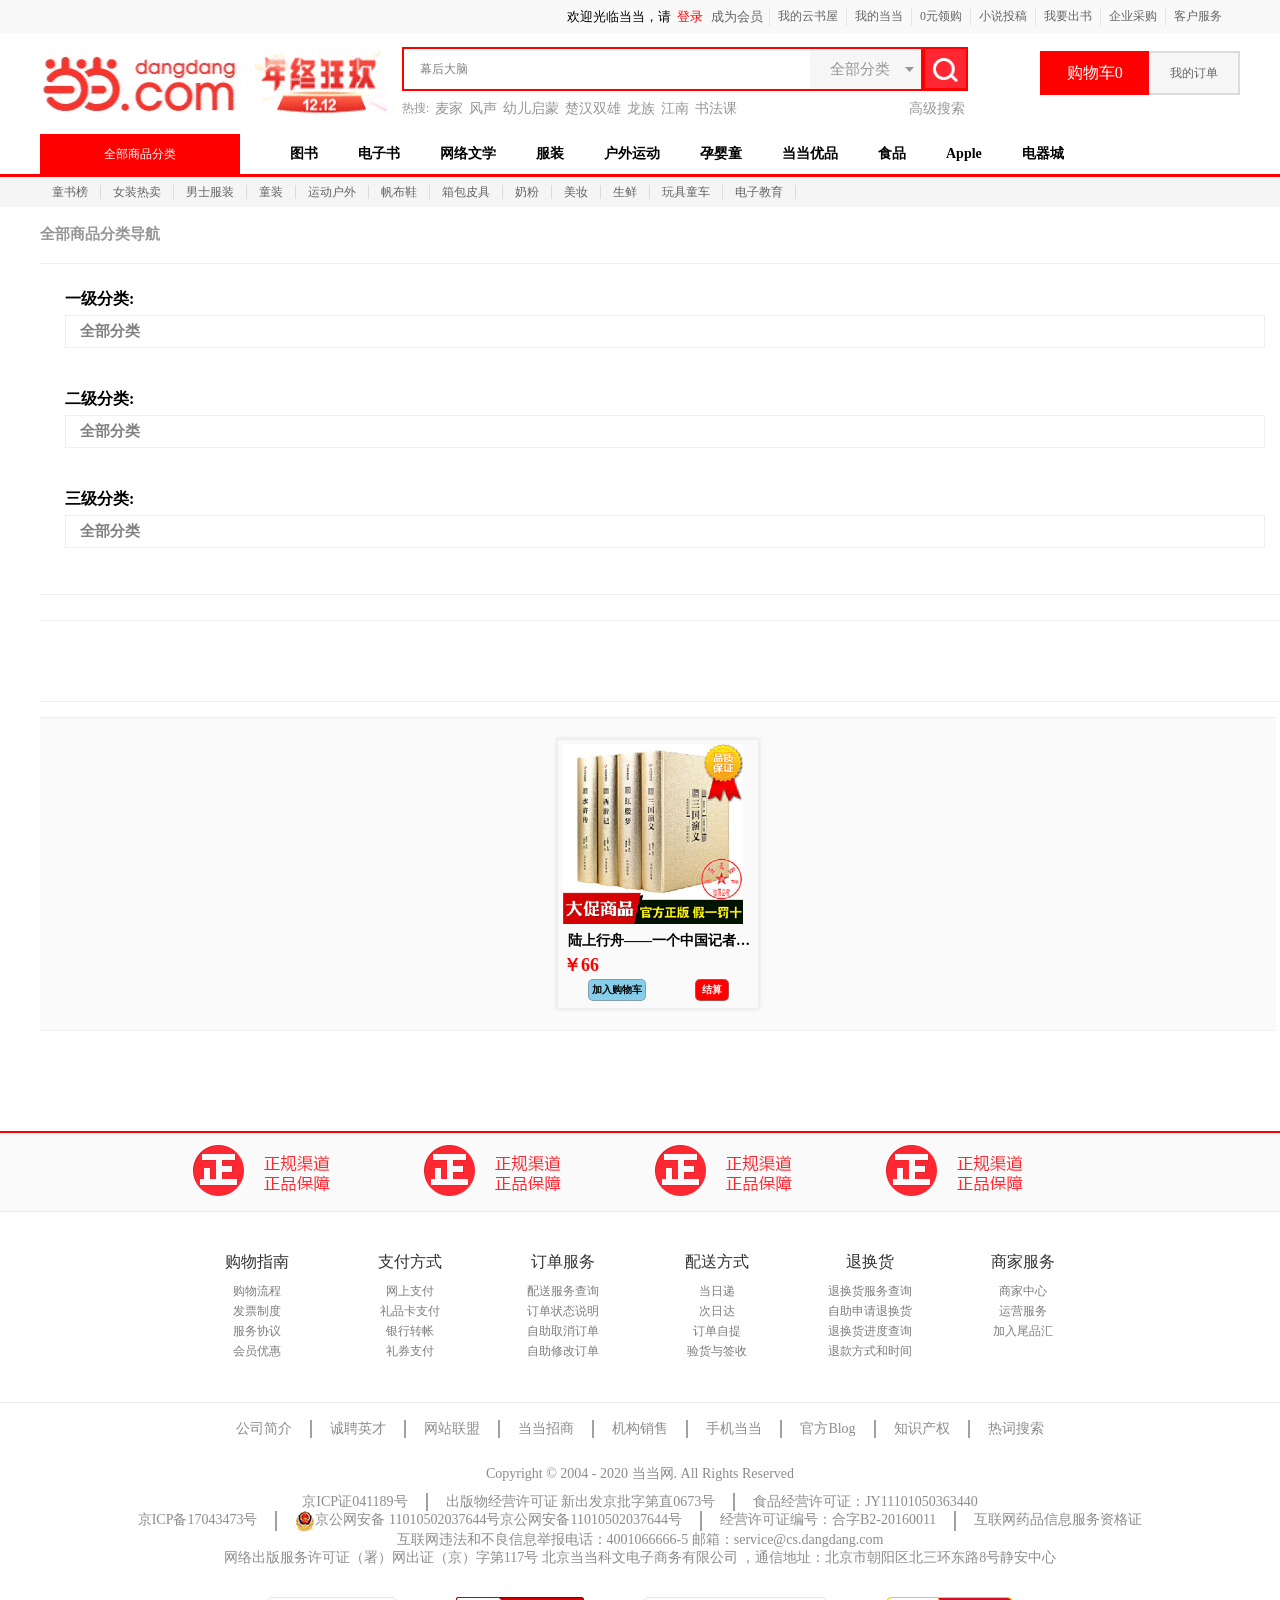
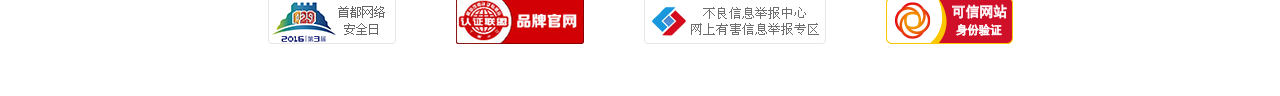
<file: res/pages/list.html>
<!DOCTYPE html>
<html lang="en">

<head>
    <meta charset="UTF-8">
    <meta name="viewport" content="width=device-width, initial-scale=1.0">
    <meta http-equiv="X-UA-Compatible" content="ie=edge">
    <title>列表页</title>
    <link rel="stylesheet" href="../assets/jquery-pagination/pagination.css">
    <link rel=" stylesheet " href="../css/public.css ">
    <link rel="stylesheet " href="../css/list.css ">
</head>

<body>
    <!-- 头部 -->
    <div class="header ">
        <div class="header-top ">
            <div class="header-top-box center ">
                <div>
                    <p class="nickname " href=" ">
                        <span> 欢迎光临当当，请</span>
                        <a href="../pages/go.html ">登录</a>&nbsp;
                        <a href=" ">成为会员</a>
                    </p>
                    <a href=" ">我的云书屋</a>
                    <a class="hearder-me " href=" ">
                        <span>我的当当</span>
                    </a>
                    <a class="hearder-money " href=" ">
                        <span>0元领购</span>
                    </a>
                    <a href=" ">小说投稿</a>
                    <a href=" ">我要出书</a>
                    <a class="hearder-enterprise " href=" ">
                        <span>企业采购</span>
                    </a>
                    <a class="hearder-customer " href=" ">
                        <span>客户服务</span>
                    </a>
                </div>
            </div>
        </div>

        <div class="header-middle ">
            <div class="header-middle-center center ">
                <div class="hearder-logo "><img src="../images/logo.gif " alt=" "></div>
                <div class="hearder-middle ">
                    <div class="hearder-middle-t ">
                        <form action=" ">
                            <input type="text ">
                            <p>幕后大脑</p>
                        </form>
                        <p><a href=" ">全部分类</a>
                            <span></span>
                            <!-- <ul class="hearder-b-mt-ul ">
                                <li>全部分类</li>
                                <li>电子书</li>
                                <li>音像</li>
                                <li>影视</li>
                                <li>时尚美妆</li>
                                <li>母婴用品</li>
                                <li>玩具</li>
                                <li>孕婴服饰</li>
                                <li>童装童鞋</li>
                                <li>家居日用</li>
                                <li>家具装饰</li>
                                <li>服装</li>
                                <li>鞋</li>
                                <li>箱包皮具</li>
                                <li>手表饰品</li>
                                <li>运动户外</li>
                                <li>汽车用品</li>
                                <li>数码影音</li>
                                <li>电脑办公</li>
                                <li>大家电</li>
                                <li>家用电器</li>
                                <li>图书</li>
                            </ul> -->
                        </p>
                        <a href=" "></a>
                    </div>
                    <div class="hearder-middle-b ">
                        <span>热搜:&nbsp;</span>
                        <a href=" ">麦家</a>
                        <a href=" ">风声</a>
                        <a href=" ">幼儿启蒙</a>
                        <a href=" ">楚汉双雄</a>
                        <a href=" ">龙族</a>
                        <a href=" ">江南</a>
                        <a href=" ">书法课</a>
                        <a href=" ">高级搜索</a>
                    </div>
                </div>
                <div class="hearder-right ">
                    <a href="../pages/cart.html ">购物车<span>0</span></a>
                    <a href="../pages/cart.html ">我的订单</a>
                </div>
            </div>

            <div class="header-bottom ">
                <div class="header-bottom-center center ">
                    <a href=" ">全部商品分类
                    </a>
                    <ul>
                        <a href=" ">图书</a>
                        <a href=" ">电子书</a>
                        <a href=" ">网络文学</a>
                        <a href=" ">服装</a>
                        <a href=" ">户外运动</a>
                        <a href=" ">孕婴童</a>
                        <a href=" ">当当优品</a>
                        <a href=" ">食品</a>
                        <a href=" ">Apple</a>
                        <a href=" ">电器城</a>
                    </ul>
                </div>
            </div>
        </div>
        <div class="hearder-nnn ">
            <div class="hearder-nnn-center center ">
                <li><a href=" ">童书榜</a></li>
                <li><a href=" ">女装热卖</a></li>
                <li><a href=" ">男士服装</a></li>
                <li><a href=" ">童装</a></li>
                <li><a href=" ">运动户外</a></li>
                <li><a href=" ">帆布鞋</a></li>
                <li><a href=" ">箱包皮具</a></li>
                <li><a href=" ">奶粉</a></li>
                <li><a href=" ">美妆</a></li>
                <li><a href=" ">生鲜</a></li>
                <li><a href=" ">玩具童车</a></li>
                <li><a href=" ">电子教育</a></li>
            </div>
        </div>

        <!-- 内容 -->
        <h5 class="center-hhh center ">全部商品分类导航</h5>
        <div class="centent ">
            <div class="centent-center center ">
                <div class="centent-nav ">
                    <ul class="centent-nav1 ">
                        <h6>一级分类:</h6>
                        <li><span href=" ">全部分类</span></li>
                    </ul>
                    <ul class="centent-nav2 ">
                        <h6>二级分类:</h6>
                        <li><span href=" ">全部分类</span></li>
                    </ul>
                    <ul class="centent-nav3 ">
                        <h6>三级分类:</h6>
                        <li><span href=" ">全部分类</span></li>
                    </ul>
                </div>
                <!-- 分页 -->
                <div class="center-page ">
                    <div class="mbox3 ">

                    </div>
                </div>

                <div class="centent-list ">
                    <div>
                        <p><img src="../images/recommend.jpg " alt=" "></p>
                        <h6>
                            陆上行舟——一个中国记者的拉美毒品调查
                        </h6>
                        <b>￥66</b>
                        <h5>
                            <span>加入购物车</span>
                            <a href="../pages/cart.html">结算</a>
                        </h5>
                    </div>
                </div>
            </div>
        </div>
        <!-- 网页尾部 -->
        <div class="footer ">
            <div class="footer-t ">
                <div class="footer-t-center center ">
                    <a href=" "></a>
                    <a href=" "></a>
                    <a href=" "></a>
                    <a href=" "></a>
                </div>
            </div>
            <div class="footer-m ">
                <div>
                    <ul>
                        <p>购物指南</p>
                        <li><a href=" ">购物流程</a>
                        </li>
                        <li><a href=" ">发票制度</a>
                        </li>
                        <li><a href=" ">服务协议</a>
                        </li>
                        <li><a href=" ">会员优惠</a> </li>
                    </ul>
                    <ul>
                        <p>支付方式</p>
                        <li><a href=" ">网上支付</a>
                        </li>
                        <li><a href=" ">礼品卡支付</a>
                        </li>
                        <li><a href=" ">银行转帐</a>
                        </li>
                        <li><a href=" ">礼券支付</a> </li>
                    </ul>
                    <ul>
                        <p>订单服务</p>
                        <li> <a href=" ">配送服务查询</a>
                        </li>
                        <li> <a href=" ">订单状态说明</a>
                        </li>
                        <li> <a href=" ">自助取消订单</a>
                        </li>
                        <li> <a href=" ">自助修改订单</a> </li>
                    </ul>
                    <ul>
                        <p>配送方式</p>
                        <li> <a href=" ">当日递</a>
                        </li>
                        <li> <a href=" ">次日达</a>
                        </li>
                        <li> <a href=" ">订单自提</a>
                        </li>
                        <li> <a href=" ">验货与签收</a> </li>
                    </ul>
                    <ul>
                        <p>退换货</p>
                        <li> <a href=" ">退换货服务查询</a>
                        </li>
                        <li> <a href=" ">自助申请退换货</a>
                        </li>
                        <li> <a href=" ">退换货进度查询</a>
                        </li>
                        <li> <a href=" ">退款方式和时间
                  </a> </li>
                    </ul>
                    <ul>
                        <p>商家服务</p>
                        <li> <a href=" ">商家中心</a>
                        </li>
                        <li> <a href=" ">运营服务</a>
                        </li>
                        <li> <a href=" ">加入尾品汇</a> </li>
                    </ul>
                </div>
            </div>
            <div class="footer-b ">
                <ul class="footer-b-t ">
                    <li><a href=" ">公司简介</a></li>
                    <li><a href=" ">诚聘英才</a></li>
                    <li><a href=" ">网站联盟</a></li>
                    <li><a href=" ">当当招商</a></li>
                    <li><a href=" ">机构销售</a></li>
                    <li><a href=" ">手机当当</a></li>
                    <li><a href=" ">官方Blog</a></li>
                    <li><a href=" ">知识产权</a></li>
                    <li><a href=" ">热词搜索</a></li>
                </ul>
                <p>Copyright © 2004 - 2020 当当网. All Rights Reserved</p>
                <ul class="footer-b-m ">
                    <li>京ICP证041189号</li>
                    <li><a href=" ">出版物经营许可证&nbsp;新出发京批字第直0673号</a></li>
                    <li><a href=" ">食品经营许可证：JY11101050363440</a></li>
                </ul>
                <ul class="footer-b-b ">
                    <li><a href=" ">京ICP备17043473号</a></li>
                    <li>
                        <a href=" "><img src="../images/anqvan.png ">京公网安备 11010502037644号京公网安备11010502037644号</a>
                    </li>
                    <li><a href=" ">经营许可证编号：合字B2-20160011</a></li>
                    <li><a href=" ">互联网药品信息服务资格证</a></li>
                </ul>
                <span>互联网违法和不良信息举报电话：4001066666-5 邮箱：<a href=" ">service@cs.dangdang.com</a></span>
                <span>
                    <a href=" ">网络出版服务许可证（署）网出证（京）字第117号</a>
                    <a href=" ">北京当当科文电子商务有限公司</a>
                    <span>，通信地址：北京市朝阳区北三环东路8号静安中心</span>
                </span>
            </div>
            <div class="footer-logo ">
                <a href=" "><img src="../images/footer1.png " alt=" "></a>
                <a href=" "><img src="../images/footer2.png " alt=" "></a>
                <a href=" "><img src="../images/footer3.png " alt=" "></a>
                <a href=" "><img src="../images/footer4.png " alt=" "></a>
            </div>
        </div>

        <script src="../assets/jquery/jquery.min.js "></script>
        <script src="../assets/jquery-pagination/jquery.paginatuon.js"></script>
        <script src="../js/public.js "></script>
        <script src="../js/list.js "></script>
</body>

</html>
</file>
<file: res/css/public.css>
html,
body,
p,
h1,
h2,
h3,
h4,
h5,
h6,
ul,
li,
ol,
dl,
dt,
dd,
input,figure,menu
	{
	margin: 0px;
	padding: 0px;
}

li{
	list-style: none;
}

a {
	text-decoration: none;
	outline: none;
}

img {
	vertical-align:top;
	border: 0;
}
input{
	border: 0px;
	outline: none;
}
i,em,b,strong{
	font-style: normal;
	font-weight:normal;
}
</file>
<file: res/css/index.css>
/* 版心 */

.center {
    width: 1200px;
    margin: 0px auto;
}


/* 字体高亮 */

mark {
    background: none;
    color: red;
}


/* 头部 */

.header {
    width: 100%;
    background-color: #F9F9F9;
    height: 33px;
    border-bottom: 1px solid #F2F2F2;
}


/* 导航 */

.hearder-b-left {
    width: 362px;
}

.hearder-b-left>img {
    height: 77px;
}

.header-center {
    height: 33px;
    display: flex;
    justify-content: space-between;
    font-size: 14px;
}

.header-left {
    width: 91px;
    height: 26px;
    padding: 4px 22px 0 9px;
    color: black;
}

.header-left>a {
    display: block;
    color: #646464;
    line-height: 26px;
    text-align: center;
    cursor: pointer;
    position: relative;
}

.header-box {
    width: 298px;
    display: none;
    flex-wrap: wrap;
    background-color: white;
    border: 1px solid #E6E6E6;
    padding: 10px 0 10px 10px;
    box-sizing: border-box;
    position: absolute;
    z-index: 5;
}

.header-box>a {
    width: 52px;
    height: 26px;
    text-align: center;
    padding-left: 10px;
    color: #646464;
    box-sizing: border-box;
}

.header-box>a:hover {
    color: red;
}

.header-mr {
    display: flex;
}

.header-middle {
    width: 186px;
    display: flex;
    justify-content: center;
    align-items: center;
}

.header-middle>span {
    color: #646464;
    cursor: pointer;
    font-size: 12px;
}

.header-middle>span>a {
    color: #646464;
}

.header-middle>span>a:hover {
    color: red;
}

.header-right {
    width: 660px;
    height: 100%;
    display: flex;
    justify-content: space-around;
    align-items: center;
}

.header-right>a {
    display: flex;
    flex-direction: column;
    justify-content: center;
    align-items: center;
    height: 12px;
    color: #646464;
    cursor: pointer;
    padding: 0 7px;
    border-left: 1px solid rgb(100, 100, 100, 0.3);
}

.header-right>a:first-of-type {
    display: block;
    margin-bottom: 5px;
}


/* .header-me,
.header-customer,
.header-money,
.header-enterprise {
    position: relative;
}

.hearder-me-ul,
.hearder-money-ul,
.hearder-enterprise-ul,
.hearder-customer-ul {
    position: absolute;
    z-index: 5;
    width: 60px;
    top: 0;
    display: flex;
    flex-direction: column;
    justify-content: center;
    background-color: white;
    border: 1px solid #969696;
} */

.header-right>a:first-of-type {
    border: 0;
}

.header-right>a:hover {
    color: red;
}


/* 图标,搜索 */

.hearder-b {
    height: 100px;
}

.hearder-b-center {
    display: flex;
}

.hearder-b-left>img {
    width: 362px;
    height: 100px;
}

.hearder-b-middle {
    font-size: 14px;
    margin-top: 20px;
}

.hearder-b-mt {
    display: flex;
    position: relative;
}

.hearder-b-mt>input {
    width: 398px;
    height: 36px;
    border: 2px solid red;
    border-right: none;
    text-indent: 8px;
}

.hearder-b-mt>span {
    font-size: 12px;
    display: inline;
    color: #666666;
    position: absolute;
    top: 12px;
    left: 8px;
    pointer-events: none;
}

.hearder-b-mt>b {
    width: 92px;
    height: 36px;
    display: flex;
    padding-left: 12px;
    padding-right: 8px;
    text-indent: -25px;
    justify-content: center;
    align-items: center;
    border-top: 2px solid red;
    border-bottom: 2px solid red;
    color: #969696;
    font-size: 16px;
    position: relative;
    background-color: #F6F6F6;
    cursor: pointer;
    position: relative;
}

.hearder-b-mt>b>span {
    width: 12px;
    height: 7px;
    position: absolute;
    right: 8px;
    background: url(../images/background.png ) no-repeat -14px -90px;
}

.hearder-b-mt>b>ul {
    display: none;
    flex-direction: column;
    color: #646464;
    position: absolute;
    z-index: 10;
    top: 36px;
    height: 290px;
    overflow: scroll;
    width: 100%;
    background-color: white;
}

.hearder-b-mt-ul>li {
    width: 100%;
    display: flex;
    align-items: center;
    padding: 0 5px 0 0px;
    font-size: 12px;
    text-indent: 16px;
}

.hearder-b-mt-ul>li:hover {
    background-color: #969696;
    color: white;
}

.hearder-b-mt>a {
    width: 46px;
    height: 36px;
    border: 2px solid red;
    border-left: none;
    background: url(../images/background.png) no-repeat 0 -346px;
}

.hearder-b-mb {
    width: 100%;
    height: 20px;
    margin-top: 8px;
    position: relative;
}

.hearder-b-mb>span {
    color: #969696;
}

.hearder-b-mb>a {
    color: #969696;
    margin-right: 10px;
    font-size: 12px;
}

.hearder-b-mb>a:hover {
    color: red;
    border-bottom: 1px solid red;
}

.hearder-b-mb>a:last-of-type {
    color: #969696;
    margin: 0;
    position: absolute;
    right: 0;
}

.hearder-b-mb>a:last-of-type:hover {
    color: red;
    border-bottom: 1px solid red;
}

.hearder-b-left {
    flex: 1;
    font-size: 16px;
    display: flex;
}

.hearder-b-left>a {
    margin-top: 20px;
    width: 107px;
    height: 36px;
    display: flex;
    justify-content: center;
    align-items: center;
    border: 2px solid #DCDCDC;
}

.hearder-b-left>a:first-of-type {
    margin-left: 70px;
    border: 2px solid red;
    background-color: red;
    color: white;
}

.hearder-b-left>a:first-of-type:hover {
    background-color: #F6F6F6;
    color: red;
    border: 2px solid #DCDCDC;
}

.hearder-b-left>a:last-of-type {
    border-left: none;
    color: #646464;
}

.hearder-b-left>a:last-of-type:hover {
    color: red;
}


/* 全部商品分类 */

.nav {
    margin-top: 100px;
    width: 100%;
    border-bottom: 3px solid red;
}

.nav-center {
    display: flex;
    font-size: 14px;
    height: 40px;
    line-height: 40px;
}

.nav-center>a {
    width: 200px;
    margin-right: 40px;
    padding-left: 20px;
    box-sizing: border-box;
    color: white;
    background-color: red;
    font-weight: 600;
}

.nav-center>ul {
    display: flex;
}

.nav-center>ul>a {
    padding: 0 15px;
    color: black;
    font-weight: 600;
}

.nav-center>ul>a:hover {
    color: red;
}


/* 全部商品分类下面导航 */

.nva-centent {
    width: 100%;
    margin-bottom: 20px;
}

.nva-centent-center {
    height: 488px;
    display: flex;
    position: relative;
}

.nav-centent-left {
    background-color: #FAFAFA;
    width: 200px;
    height: 488px;
    display: flex;
    flex-direction: column;
    position: relative;
}

.nav-centent-left>li {
    height: 30px;
    font-size: 14px;
    display: flex;
    align-items: center;
    padding-left: 18px;
}

.nav-centent-left>li>.nav-p {
    width: 979px;
    height: 500px;
    background-color: red;
    position: absolute;
    z-index: 99;
    top: 0;
    left: 0;
}

.nav-centent-left>li>a {
    color: black;
}

.nav-centent-left>li:hover {
    color: red;
}

.nav-centent-left>li:hover>a {
    color: red;
    font-size: 16px;
}

.nav-centent-left>li>a:hover {
    border-bottom: 1px solid red;
}

.nav-p {
    width: 996px;
    height: 506px;
    background-color: skyblue;
    display: none;
    position: absolute;
    top: 0;
    right: 0;
    border: 2px solid red;
    border-top: none;
}

.nav-centent-middle {
    width: 796px;
}


/* 渐隐渐现轮播图 */

.nav-box {
    position: relative;
    height: 326px;
}

.nav-box>ul>a {
    opacity: 0;
    position: absolute;
    transition: opacity .4s linear;
}

.nav-box>ul>a>img {
    width: 796px;
    height: 326px;
}

.nav-box>ul>a.active {
    opacity: 1;
}

.nav-box>ol {
    width: 250px;
    display: flex;
    justify-content: space-evenly;
    align-items: center;
    position: absolute;
    left: 50%;
    bottom: 8px;
    transform: translateX(-50%);
}

.nav-box>ol>li {
    background-color: #646464;
    height: 20px;
    width: 20px;
    font-size: 12px;
    border-radius: 50%;
    display: flex;
    justify-content: center;
    align-items: center;
    color: white;
    cursor: pointer;
}

.nav-box>ol>li.active {
    background-color: red;
}

.nav-box-lr {
    width: 100%;
    height: 60px;
    position: absolute;
    left: 0;
    top: 50%;
    transform: translateY(-50%);
    display: flex;
    justify-content: space-between;
}

.nav-box-lr>div {
    width: 33px;
    background-color: #000;
    display: flex;
    justify-content: center;
    align-items: center;
    cursor: pointer;
    opacity: 0.3;
}

.nav-box-bottom {
    display: flex;
}

.nav-box-bottom>a {
    flex: 1;
    border-bottom: 1px solid #E6E6E6;
    border-left: 1px solid #E6E6E6;
}

.nav-box-bottom>a:first-of-type {
    border-left: 0px;
}

.nav-centent-right {
    width: 204px;
    height: 488px;
    display: flex;
    flex-direction: column;
}

.nav-centent-right-t {
    height: 195px;
    border-right: 1px solid #E6E6E6;
    border-left: 1px solid #E6E6E6;
}

.nav-centent-right-t>img {
    cursor: pointer;
}

.nav-centent-right-m {
    height: 171px;
    border-right: 1px solid #E6E6E6;
    border-left: 1px solid #E6E6E6;
}

.nav-centent-right-m>p {
    display: flex;
}

.nav-centent-right-m>p>span {
    width: 50%;
    display: flex;
    justify-content: center;
    align-items: center;
    background-color: #F0F0F0;
    font-size: 14px;
    height: 29px;
    color: #646464;
}

.nav-centent-right-m>p>span>a {
    color: #646464;
}

.nav-centent-right-m>p>span.active {
    background-color: white;
}

.nav-centent-right-m>div {
    display: flex;
}

.nav-centent-right-m>div>span:first-of-type.active {
    background-color: #FFFFFF;
}

.nav-centent-right-m>div>ul {
    display: none;
}

.nav-centent-right-m>div>ul.active {
    display: block;
}

.nav-centent-right-m>div>ul>li {
    font-size: 12px;
    padding-left: 20px;
    height: 25px;
    line-height: 25px;
    background: url(../images/background.png) no-repeat 13px -258px;
}

.nav-centent-right-m>div>ul>li>a {
    color: black;
}


/* 轮播图 */

.nav-centent-right-b {
    height: 119px;
    border: 1px solid #E6E6E6;
    position: relative;
    overflow: hidden;
}

.nav-centent-right-b>ul {
    position: absolute;
    width: 202px;
    height: 119px;
    display: flex;
    background-color: skyblue;
    border-bottom: 1px solid #E6E6E6;
}

.nav-centent-right-b>ul>li>a {
    width: 202px;
    height: 119px;
    display: block;
}

.nav-centent-right-b>p {
    position: absolute;
    display: flex;
    width: 100%;
    justify-content: space-between;
    top: 50%;
    transform: translateY(-50%);
}

.nav-centent-right-b>p>span {
    width: 15px;
    height: 30px;
    display: flex;
    justify-content: center;
    color: white;
    align-items: center;
    opacity: 0.6;
    background-color: gray;
    cursor: pointer;
}

.nav-centent-right-b>ol {
    position: absolute;
    bottom: 5px;
    width: 50px;
    height: 15px;
    left: 50%;
    transform: translateX(-50%);
    display: flex;
    justify-content: space-around;
    align-items: center;
}

.nav-centent-right-b>ol>li {
    width: 10px;
    height: 10px;
    background-color: rgb(128, 128, 128, 0.6);
    border-radius: 50%;
}

.nav-centent-right-b>ol>li.active {
    background-color: red;
}


/* 商品内容 */

.centent {
    width: 100%;
}


/* 商品内容的版心 */

.centent-center {
    display: flex;
    flex-direction: column;
}


/* 秒杀 */

.seckill {
    height: 497px;
    display: flex;
    margin-bottom: 25px;
}

.seckill-l {
    width: 996px;
    height: 100%;
}

.seckill-l-t {
    height: 41px;
    display: flex;
    justify-content: space-between;
    border-bottom: 2px solid #3C3C3C;
}

.seckill-l-t-l {
    width: 224px;
    display: flex;
    justify-content: space-around;
}

.seckill-l-t>ul {
    position: relative;
    width: 650px;
    margin-right: 20px;
    display: flex;
    justify-content: space-around;
}

.seckill-l-t>ul>a {
    display: flex;
    justify-content: center;
    align-items: center;
}

.seckill-l-t>ul>a {
    color: #666666;
    font-weight: 600;
    font-size: 20px;
}

.seckill-l-t>ul>span {
    display: none;
    position: absolute;
    background-color: red;
    bottom: -2px;
    width: 80px;
    height: 3px;
}

.seckill-l-t>ul>a:last-of-type {
    color: red;
}

.seckill-l-t-b {
    width: 1000px;
    height: 456px;
    background-color: skyblue;
    border-right: 1px solid #E6E6E6;
}

.seckill-l-t-b>div {
    width: 198px;
    height: 227px;
    border-left: 1px solid #E6E6E6;
    border-bottom: 1px solid #E6E6E6;
    float: left;
}

.seckill-r {
    flex: 1;
}

.seckill-r-t {
    width: 204px;
    height: 43px;
    padding-top: 2px;
    border-bottom: 2px solid red;
    display: flex;
    justify-content: space-between;
    padding: 5px 10px;
    box-sizing: border-box;
}

.seckill-r-t>a {
    font-size: 20px;
    color: red;
}

.seckill-r-t>p {
    display: flex;
    width: 20px;
    align-items: center;
    justify-content: space-between;
}

.seckill-r-t>p>li {
    width: 8px;
    height: 8px;
    display: block;
    border-radius: 50%;
    background-color: #C8C8C8;
    cursor: pointer;
}

.seckill-r-t>p>li.active {
    background-color: red;
}

.seckill-r-b {
    width: 203px;
    height: 456px;
    display: flex;
    overflow: hidden;
}

.seckill-r-b>li {
    display: none;
}

.seckill-r-b>li.active {
    display: block;
}

.seckill-r-b>li>a {
    display: block;
    border-left: 1px solid #E6E6E6;
    border-right: 1px solid #E6E6E6;
    border-bottom: 1px solid #E6E6E6;
}


/* 图书 . 电子书 . 网络文学 */

.book {
    height: 499px;
    display: flex;
    justify-content: space-between;
    margin-bottom: 25px;
}

.book-l {
    width: 910px;
    height: 100%;
}

.book-t {
    width: 910px;
    height: 42px;
    border-bottom: 2px solid black;
    margin-bottom: 14px;
    display: flex;
    justify-content: space-between;
}

.book-t>ul {
    width: 576px;
    height: 41px;
    display: flex;
    border-top: 1px solid #E6E6E6;
}

.book-t>h4 {
    color: #323232;
    line-height: 40px;
}

.book-t>ul>li {
    flex: 1;
    display: flex;
    justify-content: center;
    align-items: center;
    font-size: 14px;
    background-color: #F5F5F5;
    border-left: 1px solid #E6E6E6;
}

.book-t>ul>li:last-of-type {
    border-right: 1px solid #E6E6E6;
}

.book-b {
    width: 910px;
    height: 441px;
    display: flex;
}

.book-r {
    width: 278px;
    height: 100%;
    border: 1px solid #e6e6e6;
    position: relative;
}

.book-p {
    display: flex;
}

.book-p>span {
    width: 50%;
    height: 45px;
    display: flex;
    justify-content: center;
    align-items: center;
    font-size: 16px;
    background-color: #F5F5F5;
    border-bottom: 1px solid #e6e6e6;
}

.book-p>span.active {
    background-color: #FFFFFF;
    border-bottom: none;
}

.book-p>span>a {
    color: #666666;
}

.book-p>span>a:hover {
    border-bottom: 1px solid #666666;
}

.book-r>div>ul {
    width: 100%;
    height: 453px;
    flex-direction: column;
    position: absolute;
    display: none;
}

.book-r>div>ul>li {
    flex: 1;
    font-size: 13px;
    display: flex;
    align-items: center;
    border-bottom: 1px solid #e5e5e5;
    margin-left: 40px;
}

.book-r>div>ul>li:last-of-type {
    border: 0;
}

.book-r>div>ul.active {
    display: flex;
}

.book-b-l {
    width: 238px;
    height: 439px;
    border: 1px solid #e5e5e5;
    position: relative;
    overflow: hidden;
}

.book-b-l>ul {
    position: absolute;
    width: 238px;
    height: 112px;
    bottom: 0;
    left: 0;
    display: flex;
    flex-wrap: wrap;
    background-color: white;
}

.book-b-l>ul>li {
    width: 33%;
    height: 25%;
    font-size: 12px;
    display: flex;
    justify-content: center;
    align-items: center;
}

.book-b-l>ul>li>a {
    color: black;
}

.book-b-l>ul>li>a:hover {
    color: red;
    border-bottom: 1px solid red;
}

.book-b-r {
    flex: 1;
    border-bottom: 1px solid #e5e5e5;
    position: relative;
    display: flex;
    flex-wrap: wrap;
    background-color: skyblue;
}

.book-b-rotation {
    width: 336px;
    height: 220px;
    display: flex;
    /* border-right: 1px solid #e5e5e5; */
    border-top: 1px solid #e5e5e5;
}

.book-b-rotation>img {
    position: absolute;
}

.book-b-m-t-r {
    display: flex;
    width: 334px;
    height: 220px;
}

.book-b-m-t-r>div {
    width: 617px;
    height: 220px;
    border-right: 1px solid #e5e5e5;
    border-top: 1px solid #e5e5e5;
}

.book-b-m-b {
    width: 670px;
    height: 50%;
    display: flex;
}

.book-b-m-b>div {
    flex: 1;
    border-right: 1px solid #e5e5e5;
    border-top: 1px solid #e5e5e5;
}


/* 服装 */

.clothes {
    height: 655px;
}

.clothes-t {
    width: 100%;
    height: 42px;
    border-bottom: 2px solid black;
    margin-bottom: 14px;
    display: flex;
    justify-content: space-between;
}

.clothes-t>ul {
    width: 576px;
    height: 41px;
    display: flex;
    border-top: 1px solid #E6E6E6;
}

.clothes-t>h4 {
    color: #323232;
    line-height: 40px;
}

.clothes-t>ul>li {
    flex: 1;
    display: flex;
    justify-content: center;
    align-items: center;
    font-size: 14px;
    background-color: #F5F5F5;
    border-left: 1px solid #E6E6E6;
}

.clothes-t>ul>li:last-of-type {
    border-right: 1px solid #E6E6E6;
}

.clothes-b {
    display: flex;
}

.clothes-b-l {
    width: 238px;
    height: 100%;
    border: 1px solid #e5e5e5;
    position: relative;
    overflow: hidden;
}

.clothes-b-l>ul {
    position: absolute;
    width: 238px;
    height: 168px;
    bottom: 0;
    left: 0;
    display: flex;
    flex-wrap: wrap;
    background-color: rgba(255, 255, 255, 0.93);
}

.clothes-b-l>ul>li {
    width: 33%;
    height: 16.6%;
    font-size: 12px;
    display: flex;
    justify-content: center;
    align-items: center;
}

.clothes-b-l>ul>li>a {
    color: black;
}

.clothes-b-l>ul>li>a:hover {
    color: red;
    border-bottom: 1px solid red;
}

.clothes-b-r {
    flex: 1;
    display: flex;
    flex-wrap: wrap;
}

.clothes-b-t-l {
    width: 383px;
    height: 340px;
    position: relative;
    border-right: 1px solid #e5e5e5;
    border-top: 1px solid #e5e5e5;
    overflow: hidden;
    border-bottom: 1px solid #e5e5e5;
}

.clothes-b-t-l>ul {
    width: 100%;
    height: 340px;
    position: absolute;
    display: flex;
}

.clothes-b-t-l>ul>img {
    width: 383px;
    height: 340px;
}

.clothes-b-t-r {
    width: 576px;
    height: 340px;
    display: flex;
    border-bottom: 1px solid #e5e5e5;
}

.clothes-b-t-r>div {
    width: 191px;
    height: 100%;
    background-color: skyblue;
    border-right: 1px solid #e5e5e5;
    border-top: 1px solid #e5e5e5;
}

.clothes-b-b {
    width: 100%;
    height: 180px;
    display: flex;
    border-bottom: 1px solid #e5e5e5;
}

.clothes-b-b>div {
    width: 20%;
    height: 180px;
    background-color: skyblue;
    border-right: 1px solid #e5e5e5;
}


/* 百货 */

.merchandise {
    /* height: 448px; */
    height: 30px;
    background-color: green;
}


/* 生鲜 */

.fresh {
    /* height: 385px; */
    height: 30px;
    background-color: darkcyan;
}


/* 文具 */

.stationery {
    /* height: 182px; */
    height: 30px;
    background-color: slateblue;
}


/* 孕婴童 */

.child {
    /* height: 500px; */
    height: 30px;
    background-color: purple;
    margin-bottom: 25px;
}


/* 推荐商品 */

.recommend {
    display: flex;
    flex-direction: column;
    margin-bottom: 66px;
}

.recommend>h4 {
    width: 100%;
    border-bottom: 2px solid red;
    height: 36px;
    color: red;
    font-size: 20px;
    display: flex;
    align-items: center;
    text-indent: 8px;
}

.recommend-box {
    margin-top: 10px;
    border: 1px solid #E6E6E6;
    display: flex;
    justify-content: center;
    padding: 8px 5px;
    flex-wrap: wrap;
}

.recommend-box {
    width: 100%;
    padding: 15px 18px;
    display: flex;
    flex-wrap: wrap;
    justify-content: space-around;
    background-color: #FAFAFA;
    border-top: 1px solid #EFEFEF;
    border-bottom: 1px solid #EFEFEF;
}

.recommend-box>div {
    margin: 6px 2px;
    width: 202px;
    height: 250px;
    box-shadow: 0 0 4px #ddd;
    border: 1px solid #EFEFEF;
    display: flex;
    flex-direction: column;
    padding: 4px 5px;
    box-sizing: border-box;
}

.recommend-box>div>p>img {
    width: 180px;
    height: 180px;
    margin-bottom: 5px;
    cursor: pointer;
}

.recommend-box>div>h6 {
    width: 190px;
    white-space: nowrap;
    overflow: hidden;
    text-overflow: ellipsis;
    padding: 3px 5px;
    font-size: 14px;
    cursor: pointer;
}

.recommend-box>div>b {
    color: black;
    font-size: 18px;
    font-weight: 600;
}

.recommend-box>div>h6:hover {
    color: red;
}


/* 
.centent-list>div>h5 {
    display: flex;
    height: 25px;
    align-items: center;
    justify-content: space-around;
}

.centent-list>div>h5>span,
.centent-list>div>h5>a {
    padding: 3px;
    background-color: skyblue;
    border-radius: 5px;
    border: 1px solid rgba(128, 128, 128, 0.6);
}

.centent-list>div>h5>a {
    background-color: red;
    color: white;
    padding: 3px 6px;
} */


/* 网页尾部 */

.footer {
    width: 100%;
    height: 563px;
    border-top: 2px solid red;
}

.footer-t {
    height: 78px;
    background-color: #FAFAFA;
    border-bottom: 1px solid #EBEBEB;
}

.footer-t-center {
    display: flex;
    justify-content: center;
    padding: 5px 0 5px 30px;
}

.footer-t-center>a {
    display: flex;
    width: 187px;
    height: 52px;
    padding: 0 22px;
}

.footer-t-center>a:nth-of-type(1) {
    background: url(../images/footerimg.png)0 0 no-repeat;
}

.footer-t-center>a:nth-of-type(2) {
    background: url(../images/footerimg.png)0 0 no-repeat;
}

.footer-t-center>a:nth-of-type(3) {
    background: url(../images/footerimg.png)0 0 no-repeat;
}

.footer-t-center>a:nth-of-type(4) {
    background: url(../images/footerimg.png)0 0 no-repeat;
}

.footer-m {
    width: 100%;
    height: 140px;
    background-color: #FFFFFF;
    border-bottom: 1px solid #EBEBEB;
    padding-top: 30px;
}

.footer-m>div {
    width: 920px;
    margin: 0 auto;
    display: flex;
    justify-content: space-around;
    font-size: 14px;
}

.footer-m>div>ul {
    display: flex;
    flex-direction: column;
    text-align: center;
}

.footer-m>div>ul>p {
    font-size: 16px;
    margin: 10px;
    color: #323232;
}

.footer-m>div>ul>li {
    font-size: 12px;
    height: 20px;
}

.footer-m>div>ul>li>a {
    color: #7D7D7D;
}

.footer-m>div>ul>li>a:hover {
    color: red;
    border-bottom: 1px solid red;
}

.footer-b {
    display: flex;
    flex-direction: column;
    text-align: center;
    font-size: 14px;
    color: #8c8c8c;
}

.footer-b-t,
.footer-b-m,
.footer-b-b {
    display: flex;
    margin: 0 auto;
}

.footer-b-t>li,
.footer-b-m>li,
.footer-b-b>li {
    padding: 0 18px;
    border-right: 2px solid #A1A1A1;
}

.footer-b-t>li:last-of-type,
.footer-b-m>li:last-of-type,
.footer-b-b>li:last-of-type {
    border: 0;
}

.footer-b-t {
    padding: 17px 0;
}

.footer-b>p {
    padding: 10px 0;
}

.footer-b a {
    color: #8c8c8c;
}

.footer-b a:hover {
    color: orange;
    border-bottom: 1px solid orange;
}

.footer-logo {
    display: flex;
    justify-content: center;
}

.footer-logo>a {
    padding: 30px;
    border: 0;
}
</file>
<file: res/css/font-face.css>
@font-face {
    font-family: 'iconfont';
    src: url('iconfont.eot');
    src: url('iconfont.eot?#iefix') format('embedded-opentype'), url('iconfont.woff2') format('woff2'), url('iconfont.woff') format('woff'), url('iconfont.ttf') format('truetype'), url('iconfont.svg#iconfont') format('svg');
}

.iconfont {
    font-family: "iconfont" !important;
    font-size: 16px;
    font-style: normal;
    -webkit-font-smoothing: antialiased;
    -moz-osx-font-smoothing: grayscale;
}
</file>
<file: res/css/cart.css>
.center {
    width: 1200px;
    margin: 0 auto;
}


/* 头部 */

.header {
    width: 100%;
    height: 137px;
}

.header-top {
    width: 100%;
    height: 34px;
    background-color: #F9F9F9;
    border-bottom: 1px solid #F2F2F2;
}

.header-top-box {
    height: 34px;
    display: flex;
    align-items: center;
    position: relative;
}

.header-top-box>div {
    position: absolute;
    right: 10px;
    display: flex;
    justify-content: center;
    font-size: 12px;
}

.header-top-box>div>p {
    display: flex;
    margin: 0 7px;
}

.header-top-box>div>p>a {
    padding: 0 5px;
}

.header-top-box>div>p>a:first-of-type {
    color: red;
    text-decoration: none;
}

.header-top-box>div>p>a:last-of-type {
    color: #646464;
    text-decoration: none;
}

.header-top-box>div>p>a:last-of-type:hover {
    color: red;
}

.header-top-box>div>a {
    padding: 0 8px;
    border-left: 1px solid #E6E6E6;
    color: #646464;
    text-decoration: none;
}

.header-top-box>div>a:first-of-type {
    border: 0;
}

.header-top-box>div>a:hover {
    color: red;
}

.header-logo {
    width: 100%;
    border-bottom: 3px solid red;
}

.header-logo-center {
    height: 100px;
    display: flex;
    justify-content: space-between;
    align-items: center;
}

.header-rr {
    width: 634px;
    height: 36px;
    display: flex;
    background: url(../images/bg-333.png);
}

.header-rr>p {
    flex: 1;
    color: #646464;
    font-size: 14px;
    font-weight: 600;
    display: flex;
    justify-content: center;
    align-items: center;
}

.header-rr>p:first-of-type {
    color: white;
}


/* 内容 */

.centent-address {
    width: 100%;
    background-color: #FAFAFA;
}

.centent-address-center {
    display: flex;
    height: 54px;
    align-items: center;
}

.centent-address-center>p {
    width: 216px;
    height: 22px;
    padding: 0 15px;
    display: flex;
    align-items: center;
    justify-content: space-around;
    border-radius: 11px;
    border: 1px solid #EBEBEB;
    background-color: white;
}

.centent-address-center>p>i {
    display: flex;
    margin-right: 5px;
    color: #969696;
}

.centent-address-center>p>i>span {
    margin: 0 4px;
}

.centent-address-center>p>i>b {
    display: inline-block;
    width: 22px;
    height: 22px;
    background: url(../images/bart--jingling.png) 0 4px no-repeat;
}


/* 购物车内容 */

.centent {
    width: 100%;
}

.carts {
    background-color: rgba(195, 230, 245, 0.2);
    border-radius: 10px;
    display: flex;
    justify-content: center;
    align-items: center;
    position: relative;
    margin-top: 10px;
}

.goodsList>li {
    display: flex;
    width: 100%;
    height: 250px;
    background-color: rgba(135, 206, 235, 0.3);
    margin: 8px 0;
    padding: 15px;
    border-radius: 15px;
    border: 1px solid rgba(128, 128, 128, 0.4);
    position: relative;
}

.select>input {
    width: 20px;
    height: 20px;
    margin: 5px;
}

.goodsImg>img {
    border: 1px solid rgba(128, 128, 128, 0.3);
}

.goodsDesc>p {
    width: 600px;
    font-size: 22px;
    font-weight: 600;
    padding: 0 12px;
}

.price {
    display: flex;
    font-size: 26px;
}

.count {
    display: flex;
    position: absolute;
    top: 45%;
    right: 200px;
}

.count>button,
.count>input {
    width: 25px;
    height: 22px;
    margin: 0 2px;
    display: flex;
    justify-content: center;
    align-items: center;
}

.xiaoji {
    font-size: 22px;
    font-weight: 600;
    position: absolute;
    top: 60%;
    right: 205px;
}

.operate {
    margin-top: 10px;
    margin-left: 50px;
}


/* .jumbotron {
    background-color: rgba(195, 230, 245, 0.2);
    display: flex;
    justify-content: center;
    align-items: center;
} */

.panel-info {
    margin: 15px 0;
}

.btn {
    background-color: rgba(255, 0, 0, 0.6);
    margin: 0 5px;
}

.mamama {
    background-color: rgba(0, 0, 255, 0.5);
    border: 1px solid rgba(128, 128, 128, 0.3);
}

.container {
    margin: 0;
    padding: 0;
}


/* 网页尾部 */

.footer-pp {
    margin-top: 30px;
    width: 100%;
    border-top: 2px solid red;
}

.footer-center {
    height: 48px;
    color: #8C8C8C;
    position: relative;
    margin-top: 30px;
}

.footer-pp>div {
    display: flex;
    justify-content: center;
    align-items: flex-end;
}

.footer-pp>div>a {
    color: #8C8C8C;
    margin: 0 6px;
}
</file>
<file: res/css/detail.css>
.center {
    width: 1200px;
    margin: 0 auto;
}


/* 头部 */

.header {
    width: 100%;
    height: 170px;
}

.header-top {
    width: 100%;
    height: 34px;
    background-color: #F9F9F9;
}

.header-top-box {
    height: 34px;
    display: flex;
    align-items: center;
    position: relative;
}

.header-top-box>div {
    position: absolute;
    right: 10px;
    display: flex;
    justify-content: center;
    font-size: 12px;
}

.header-top-box>div>a {
    padding: 0 8px;
    border-left: 1px solid #E6E6E6;
    color: #646464;
    text-decoration: none;
}

.header-top-box>div>a:hover {
    color: red;
}

.header-top-box>div>a:nth-of-type(1) {
    border: 0;
    color: red;
    font-size: 13px;
    padding: 0;
}

.header-top-box>div>a:nth-of-type(2) {
    border: 0;
    padding-left: 3px;
}

.header-middle {
    width: 100%;
}

.header-middle-center {
    height: 100px;
    display: flex;
    position: relative;
}

.hearder-middle {
    width: 566px;
    height: 100%;
    display: flex;
    flex-direction: column;
    justify-content: center;
}

.hearder-middle-t {
    display: flex;
    position: relative;
}

.hearder-middle-t>form>input {
    width: 406px;
    height: 40px;
    border: 2px solid red;
    border-right: 0;
    text-indent: 15px;
}

.hearder-middle-t>form>p {
    position: absolute;
    left: 15px;
    top: 50%;
    transform: translateY(-50%);
}

.hearder-middle-t>p {
    width: 112px;
    height: 40px;
    padding-left: 14px;
    border: 2px solid red;
    border-left: 0;
    display: flex;
    justify-content: center;
    align-items: center;
    position: relative;
    background-color: #F6F6F6;
    text-indent: -25px;
}

.hearder-middle-t>p>a {
    font-size: 15px;
    color: #969696;
    text-decoration: none;
}

.hearder-middle-t>p>span {
    width: 13px;
    height: 7px;
    background: url(../images/background.png)no-repeat -14px -90px;
    right: 5px;
    position: absolute;
}

.hearder-middle-t>a {
    width: 48px;
    height: 40px;
    background: url(../images/background.png)no-repeat 0 -346px;
    display: block;
}

.hearder-right {
    position: absolute;
    right: 0;
    top: 17px;
    width: 200px;
    height: 40px;
    display: flex;
}

.hearder-right>a:first-of-type {
    width: 107px;
    height: 40px;
    display: flex;
    background-color: red;
    border: 2px solid red;
    justify-content: center;
    align-items: center;
    display: flex;
    justify-content: center;
    align-items: center;
    color: white;
    font-size: 16px;
}

.hearder-right>a:first-of-type:hover {
    color: red;
    background-color: #F6F6F6;
    border: 2px solid #DCDCDC;
    text-decoration: none;
}

.hearder-right>a:last-of-type {
    flex: 1;
    display: flex;
    justify-content: center;
    align-items: center;
    color: #646464;
    border: 2px solid #DCDCDC;
    border-left: 0;
    background-color: #F6F6F6;
}

.hearder-right>a:last-of-type:hover {
    color: red;
    text-decoration: none;
}

.hearder-middle-b {
    width: 100%;
    height: 25px;
    display: flex;
    align-items: center;
    position: relative;
    margin-top: 5px;
}

.hearder-middle-b>a {
    padding: 0 3px;
    color: #969696;
}

.hearder-middle-b>a:last-of-type {
    position: absolute;
    right: 0;
}

.hearder-middle-b>a:hover {
    color: red;
}

.header-bottom {
    width: 100%;
    border-bottom: 3px solid red;
}

.header-bottom-center {
    height: 40px;
    display: flex;
    /* background-color: skyblue; */
    align-items: center;
}

.header-bottom-center>a {
    position: relative;
    width: 200px;
    height: 40px;
    display: flex;
    justify-content: center;
    align-items: center;
    text-decoration: none;
    /* background: url(../images/background.png) no-repeat 161px -567px; */
    background-color: red;
    color: white;
    margin-right: 30px;
}

.header-bottom-center>ul {
    height: 100%;
    display: flex;
}

.header-bottom-center>ul>a {
    padding: 0 20px;
    display: flex;
    justify-content: center;
    align-items: center;
    color: black;
    font-weight: 600;
    text-decoration: none;
}

.header-bottom-center>ul>a:hover {
    color: red;
}


/* 内容 */

.content {
    margin: 30px auto;
}

.btm-three {
    width: 100px;
    background-color: rgba(255, 0, 0, 0.6);
}

.btm-three {
    display: inline-block;
    padding: 6px 12px;
    margin-bottom: 0;
    font-size: 14px;
    font-weight: 400;
    line-height: 1.42857143;
    text-align: center;
    white-space: nowrap;
    vertical-align: middle;
}

.btm-three>a {
    display: block;
}

.show>img {
    width: 400px;
    height: 399px;
}

.list>p>img {
    width: 78px;
    height: 78px;
}

.goodsDetail {
    width: 100%;
    height: 500px;
    display: flex;
}

.goodsDetail>.enlargeBox {
    width: 402px;
    height: 100%;
    margin-right: 20px;
    display: flex;
    flex-direction: column;
    border: 1px solid #333;
}

.goodsDetail>.enlargeBox>.show {
    width: 400px;
    height: 400px;
    border-bottom: 1px solid #333;
}

.goodsDetail>.enlargeBox>.list {
    flex: 1;
    box-sizing: border-box;
    padding: 0 20px;
    display: flex;
    align-items: center;
}

.goodsDetail>.enlargeBox>.list>p {
    width: 80px;
    height: 80px;
    margin-right: 10px;
    margin-bottom: 0;
    border: 1px solid #333;
    cursor: pointer;
}

.goodsDetail>.enlargeBox>.list>p.active {
    border-color: red;
}

.goodsDetail>.goodsInfo {
    flex: 1;
    display: flex;
    flex-direction: column;
    justify-content: space-between;
    box-sizing: border-box;
    padding: 30px;
}

.goodsDetail>.goodsInfo>.desc {
    font-size: 30px;
}

.goodsDetail>.goodsInfo>.price {
    font-size: 20px;
}

.goodsDetail>.goodsInfo>.price>span {
    font-size: 30px;
}

.goodsDetail>.goodsInfo>.num {
    display: flex;
}

.goodsDetail>.goodsInfo>.num>button {
    width: 40px;
    height: 40px;
}

.goodsDetail>.goodsInfo>.num>input {
    height: 43px;
    width: 75px;
    text-align: center;
    border: none;
}

.goodsNav {
    margin-top: 30px;
}


/* 网页尾部 */

.footer {
    margin-top: 100px;
    width: 100%;
    height: 563px;
    border-top: 2px solid red;
}

.footer-t {
    height: 78px;
    background-color: #FAFAFA;
    border-bottom: 1px solid #EBEBEB;
}

.footer-t-center {
    display: flex;
    justify-content: center;
    padding: 12px 0 5px 30px;
    box-sizing: border-box;
}

.footer-t-center>a {
    display: flex;
    width: 187px;
    height: 52px;
    padding: 0 22px;
}

.footer-t-center>a:nth-of-type(1) {
    background: url(../images/footerimg.png)0 0 no-repeat;
}

.footer-t-center>a:nth-of-type(2) {
    background: url(../images/footerimg.png)0 0 no-repeat;
}

.footer-t-center>a:nth-of-type(3) {
    background: url(../images/footerimg.png)0 0 no-repeat;
}

.footer-t-center>a:nth-of-type(4) {
    background: url(../images/footerimg.png)0 0 no-repeat;
}

.footer-m {
    width: 100%;
    height: 160px;
    background-color: #FFFFFF;
    border-bottom: 1px solid #EBEBEB;
    padding-top: 30px;
}

.footer-m>div {
    width: 920px;
    margin: 0 auto;
    display: flex;
    justify-content: space-around;
    font-size: 14px;
}

.footer-m>div>ul {
    display: flex;
    flex-direction: column;
    text-align: center;
}

.footer-m>div>ul>p {
    font-size: 16px;
    margin: 10px;
    color: #323232;
}

.footer-m>div>ul>li {
    font-size: 12px;
    height: 20px;
}

.footer-m>div>ul>li>a {
    color: #7D7D7D;
}

.footer-m>div>ul>li>a:hover {
    color: red;
}

.footer-b {
    display: flex;
    flex-direction: column;
    text-align: center;
    font-size: 14px;
    color: #8c8c8c;
}

.footer-b-t,
.footer-b-m,
.footer-b-b {
    display: flex;
    margin: 0 auto;
}

.footer-b-t>li,
.footer-b-m>li,
.footer-b-b>li {
    padding: 0 18px;
    border-right: 2px solid #A1A1A1;
}

.footer-b-t>li:last-of-type,
.footer-b-m>li:last-of-type,
.footer-b-b>li:last-of-type {
    border: 0;
}

.footer-b-t {
    padding: 17px 0;
}

.footer-b>p {
    padding: 10px 0;
}

.footer-b a {
    color: #8c8c8c;
}

.footer-b a:hover {
    color: orange;
}

.footer-logo {
    display: flex;
    justify-content: center;
}

.footer-logo>a {
    padding: 30px;
    border: 0;
}
</file>
<file: res/css/go.css>
.center {
    width: 1200px;
    margin: 0 auto;
}

.header {
    width: 100%;
}

.header-logo {
    height: 60px;
    margin: 12px auto 14px;
    display: flex;
    justify-content: space-between;
    align-items: center;
}

.header-logo>div {
    font-size: 12px;
}

.header-logo>div>a {
    color: #787878;
}

.header-logo>div>a:hover {
    border-bottom: 1px solid #787878;
}

.centent {
    width: 100%;
    height: 590px;
    background: url(../images/logo-go-banner.jpg) no-repeat center center;
}

.centent-center {
    height: 100%;
}

.centent-box {
    float: right;
    width: 320px;
    padding: 15px;
    padding-right: 25px;
    height: 425px;
    margin: 90px auto 0;
    border: 1px solid #eef2f4;
    box-shadow: 0px 1px 2px #eee;
    display: flex;
    flex-direction: column;
    justify-content: space-around;
    position: relative;
}

.centent-box>p>a {
    color: #1A66B3;
}

.centent-box>b {
    position: absolute;
    top: -3px;
    font-size: 12px;
    border: 1px solid #fedbd1;
    color: #ff572a;
    top: 7px;
    right: 68px;
}

.centent-box>b>span {
    background: url(../images/sanjiao\ .png) no-repeat;
    display: inline-block;
    width: 12px;
    height: 12px;
    position: absolute;
    right: -12px;
    top: 1px;
}

.centent-box>a {
    position: absolute;
    top: 5px;
    right: 5px;
}

.centent-box>p {
    font-size: 12px;
    width: 360px;
    height: 24px;
    display: flex;
    justify-content: space-between;
    align-items: center;
    border: 1px solid #fedbd1;
    position: absolute;
    left: 0;
    top: -27px;
}

.centent-box>h5 {
    font-size: 20px;
    font-weight: 500;
}

.gogo {
    margin-top: 10px;
    width: 100%;
    height: 130px;
    position: relative;
}


/* 登录盒子 */


/* .info {
    width: 278px;
    height: 132px;
    padding: 0;
    border: 0;
    position: absolute;
    display: flex;
    flex-direction: column;
}

.panel {
    position: absolute;
    padding: 0;
    width: 278px;
    height: 126px;
    border-radius: 0;
    border: 0;
}

.land {
    width: 80px;
    position: absolute;
    top: 260px;
}

.register {
    width: 80px;
    position: absolute;
    top: 260px;
    left: 145px;
}

.col-sm-11 {
    border: 0;
}

.info .login,
.info .register {
    display: inline;
}

input.error {
    border: 1px solid red;
}

label.error {
    color: red;
}

.login_error {
    color: red;
}

.col-sm-11 {
    padding: 0;
}

.form-group {
    display: flex;
}

.form-group>label {
    width: 90px;
    display: flex;
    align-items: center;
}

.username,
.password {
    width: 100%;
    height: 34px;
    border: 1px solid #e6e6e6;
    border-radius: 2px;
    position: relative;
} */

.input-username,
.input-password {
    width: 321px;
    height: 38px;
    margin-top: 20px;
    border: 1px solid #e6e6e6;
    border-radius: 2px;
    position: relative;
}

.input-username>span,
.input-password>span {
    width: 30px;
    height: 36px;
    margin-right: 10px;
    position: absolute;
}

.input-username>span {
    background: url(../images/logo-jingling.png)10px -110px no-repeat;
}

.input-password>span {
    background: url(../images/logo-jingling.png)10px -150px no-repeat;
}

.input-username>input,
.input-password>input {
    width: 285px;
    height: 100%;
    display: block;
    float: right;
}

.input-username>b,
.input-password>b {
    position: absolute;
    font-size: 14px;
    width: 300px;
    height: 30px;
    color: red;
    bottom: -30px;
    display: none;
}

.input-username>b.active {
    display: block;
}

.input-password>b.active {
    display: block;
}

.input-username>i,
.input-password>i {
    position: absolute;
    display: block;
    font-size: 12px;
    color: #B0B0B0;
    left: 40px;
    top: 10px;
    pointer-events: none;
}

.input-username>i.active {
    display: none;
}

.input-password>i.active {
    display: none;
}

.centent-change {
    width: 100%;
    font-size: 16px;
    display: flex;
    flex-direction: column;
    margin: 10px 1px 8px;
}

.centent-change>p {
    display: flex;
    justify-content: space-between;
    font-size: 14px;
    color: #555555;
}

.centent-change>p>a {
    color: #1A66B3;
}

.centent-change-box {
    width: 100%;
    height: 60px;
    margin: 8px auto;
    display: flex;
    justify-content: space-between;
}

.centent-change-box>div {
    width: 76px;
    height: 76px;
    background-position: 0px 0px;
}

.centent-change-box>div:nth-of-type(1) {
    background-image: url("https://rotate.dangdang.com/rotate.php?t=1607437965000");
}

.centent-change-box>div:nth-of-type(2) {
    background-image: url("https://rotate.dangdang.com/rotate.php?t=1607437965000");
    background-position: -76px 0px;
}

.centent-change-box>div:nth-of-type(3) {
    background-image: url("https://rotate.dangdang.com/rotate.php?t=1607437965000");
    background-position: -152px 0px;
}

.centent-change-box>div:nth-of-type(4) {
    background-image: url("https://rotate.dangdang.com/rotate.php?t=1607437965000");
    background-position: -228px 0px;
}

.but {
    width: 100%;
    border-radius: 5px;
    color: #fff;
    display: inline-block;
    border: 0;
    height: 44px;
    font-size: 18px;
    font-weight: 600;
    text-align: center;
    background-color: red;
    cursor: pointer;
}

.centent-option {
    width: 100%;
    height: 27px;
    margin-top: 7px;
    display: flex;
    font-size: 15px;
    color: #6E6E6E;
    justify-content: space-around;
}

.centent-option>p {
    color: #6E6E6E;
    font-size: 12px;
    position: relative;
}

.centent-option>p>input {
    width: 12px;
    height: 12px;
    position: absolute;
    top: 2px;
    left: -20px;
}

.centent-option>a {
    color: #1A66B3;
}

.centent-cooperation {
    width: 100%;
    height: 52px;
    font-size: 12px;
    margin-top: 5px;
}

.centent-cooperation>div {
    display: flex;
    justify-content: space-between;
}

.centent-cooperation>div>span {
    color: #6E6E6E;
}

.centent-cooperation>div>a:last-of-type {
    color: #6E6E6E;
}

.centent-cooperation>div>a:first-of-type {
    color: #1A66B3;
}

.centent-cooperation>p {
    display: flex;
}

.centent-cooperation>p>span {
    width: 20px;
    height: 20px;
    display: block;
    line-height: 20px;
    margin: 6px 4px 0 0;
}

.centent-cooperation>p>a {
    margin: 8px 0 0 9px;
    color: #969696;
}

.centent-cooperation>p>span:nth-of-type(1) {
    background: url(../images/logo-jingling.png)0 -260px no-repeat;
}

.centent-cooperation>p>span:nth-of-type(2) {
    background: url(../images/logo-jingling.png)0 -280px no-repeat;
}

.centent-cooperation>p>span:nth-of-type(3) {
    background: url(../images/logo-jingling.png)0 -300px no-repeat;
}

.centent-cooperation>p>span:nth-of-type(4) {
    background: url(../images/logo-jingling.png)0 -320px no-repeat;
}


/* 网页尾部 */

.footer {
    width: 100%;
    height: 563px;
    border-top: 1px solid #F1F1F1;
}

.footer-b {
    margin-top: 50px;
    display: flex;
    flex-direction: column;
    text-align: center;
    font-size: 14px;
    color: #8c8c8c;
}

.footer-b-t,
.footer-b-m,
.footer-b-b {
    display: flex;
    margin: 0 auto;
}

.footer-b-t>li,
.footer-b-m>li,
.footer-b-b>li {
    padding: 0 18px;
    border-right: 2px solid #A1A1A1;
}

.footer-b-t>li:last-of-type,
.footer-b-m>li:last-of-type,
.footer-b-b>li:last-of-type {
    border: 0;
}

.footer-b-t {
    padding: 17px 0;
}

.footer-b>p {
    padding: 10px 0;
}

.footer-b a {
    color: #8c8c8c;
}

.footer-b a:hover {
    color: orange;
}

.footer-logo {
    display: flex;
    justify-content: center;
}

.footer-logo>a {
    padding: 30px;
    border: 0;
}
</file>
<file: res/assets/jquery-pagination/pagination.css>
@charset "UTF-8";
.mbox3 {
    position: relative;
    text-align: center;
    zoom: 1
}

.mbox3:before,
.mbox3:after {
    content: "";
    display: table
}

.mbox3:after {
    clear: both;
    overflow: hidden
}

.mbox3 span {
    float: left;
    margin: 0 5px;
    width: 38px;
    height: 38px;
    line-height: 38px;
    color: #bdbdbd;
    font-size: 14px
}

.mbox3 .active {
    float: left;
    margin: 0 5px;
    width: 38px;
    height: 38px;
    line-height: 38px;
    background: #e91e63;
    color: #fff;
    font-size: 14px;
    border: 1px solid #e91e63
}

.mbox3 a {
    float: left;
    margin: 0 5px;
    width: 38px;
    height: 38px;
    line-height: 38px;
    background: #fff;
    border: 1px solid #ebebeb;
    color: #bdbdbd;
    font-size: 14px
}

.mbox3 a:hover {
    color: #fff;
    background: #e91e63
}

.mbox3 .next,
.mbox3 .prev {
    width: 100px;
    font-family: simsun;
    font-size: 16px;
    font-weight: 700
}

.now,
.count {
    padding: 0 5px;
    color: red
}

.eg img {
    max-width: 800px;
    min-height: 500px
}

input {
    float: left;
    margin: 0 5px;
    width: 38px;
    height: 38px;
    line-height: 38px;
    text-align: center;
    background: #fff;
    border: 1px solid #ebebeb;
    outline: 0;
    color: #bdbdbd;
    font-size: 14px
}
</file>
<file: res/css/list.css>
.center {
    width: 1200px;
    margin: 0 auto;
    font-size: 12px;
}


/* 头部 */

.header {
    width: 100%;
    height: 170px;
}

.header-top {
    width: 100%;
    height: 34px;
    background-color: #F9F9F9;
}

.header-top-box {
    height: 34px;
    display: flex;
    align-items: center;
    position: relative;
}

.header-top-box>div {
    position: absolute;
    right: 10px;
    display: flex;
    justify-content: center;
    font-size: 12px;
}

.header-top-box>div>a {
    padding: 0 8px;
    border-left: 1px solid #E6E6E6;
    color: #646464;
    text-decoration: none;
}

.header-top-box>div>a:hover {
    color: red;
}

.header-top-box>div>p {
    margin: 0 6px;
    font-size: 13px;
    padding: 0;
}

.header-top-box>div>p>a {
    border: 0;
    color: red;
    padding-left: 2px;
    text-decoration: none;
}

.header-top-box>div>p>a:last-of-type {
    color: #646464;
}

.header-top-box>div>p>a:last-of-type:hover {
    color: red;
}

.header-middle {
    width: 100%;
}

.header-middle-center {
    height: 100px;
    display: flex;
    position: relative;
}

.hearder-middle {
    width: 566px;
    height: 100%;
    display: flex;
    flex-direction: column;
    justify-content: center;
}

.hearder-middle-t {
    display: flex;
    position: relative;
}

.hearder-middle-t>form>input {
    width: 406px;
    height: 40px;
    border: 2px solid red;
    border-right: 0;
    text-align: left;
    text-indent: 15px;
}

.hearder-middle-t>form>p {
    position: absolute;
    left: 18px;
    top: 50%;
    transform: translateY(-50%);
    pointer-events: none;
    color: gray;
}

.hearder-middle-t>p {
    width: 112px;
    height: 40px;
    padding-left: 14px;
    border: 2px solid red;
    border-left: 0;
    display: flex;
    justify-content: center;
    align-items: center;
    position: relative;
    background-color: #F6F6F6;
    text-indent: -25px;
}

.hearder-middle-t>p>a {
    font-size: 15px;
    color: #969696;
    text-decoration: none;
}

.hearder-middle-t>p>span {
    width: 13px;
    height: 7px;
    background: url(../images/background.png)no-repeat -14px -90px;
    right: 5px;
    position: absolute;
}

.hearder-middle-t>a {
    width: 48px;
    height: 39px;
    background: url(../images/background.png)no-repeat -4px -346px;
    display: block;
    border: 2px solid red;
    border-bottom: 3px solid red;
}

.hearder-right {
    position: absolute;
    right: 0;
    top: 17px;
    width: 200px;
    height: 40px;
    display: flex;
}

.hearder-right>a:first-of-type {
    width: 107px;
    height: 40px;
    display: flex;
    background-color: red;
    border: 2px solid red;
    justify-content: center;
    align-items: center;
    display: flex;
    justify-content: center;
    align-items: center;
    color: white;
    font-size: 16px;
}

.hearder-right>a:first-of-type:hover {
    color: red;
    background-color: #F6F6F6;
    border: 2px solid #DCDCDC;
    text-decoration: none;
}

.hearder-right>a:last-of-type {
    width: 90px;
    height: 100%;
    display: flex;
    justify-content: center;
    align-items: center;
    color: #646464;
    border: 2px solid #DCDCDC;
    border-left: 0;
    background-color: #F6F6F6;
}

.hearder-right>a:last-of-type:hover {
    color: red;
    text-decoration: none;
}

.hearder-middle-b {
    width: 100%;
    height: 25px;
    display: flex;
    align-items: center;
    position: relative;
    margin-top: 5px;
    color: #969696;
}

.hearder-middle-b>a {
    font-size: 14px;
    padding: 0 3px;
    color: #969696;
}

.hearder-middle-b>a:last-of-type {
    position: absolute;
    right: 0;
}

.hearder-middle-b>a:hover {
    color: red;
}

.header-bottom {
    width: 100%;
    border-bottom: 3px solid red;
}

.header-bottom-center {
    height: 40px;
    display: flex;
    align-items: center;
}

.header-bottom-center>a {
    position: relative;
    width: 200px;
    height: 40px;
    display: flex;
    justify-content: center;
    align-items: center;
    text-decoration: none;
    background-color: red;
    color: white;
    margin-right: 30px;
}

.header-bottom-center>ul {
    height: 100%;
    display: flex;
}

.header-bottom-center>ul>a {
    padding: 0 20px;
    display: flex;
    font-size: 14px;
    justify-content: center;
    align-items: center;
    color: black;
    font-weight: 600;
    text-decoration: none;
}

.header-bottom-center>ul>a:hover {
    color: red;
}

.hearder-nnn {
    width: 100%;
    height: 30px;
    background-color: #F5F5F5;
}

.hearder-nnn-center {
    display: flex;
    height: 100%;
    align-items: center;
}

.hearder-nnn-center>li>a {
    padding: 0 12px;
    font-size: 12px;
    color: #646464;
    border-right: 1px solid #DCDCDC;
}

.hearder-nnn-center>li>a:hover {
    color: red;
}


/* 内容 */

.center-hhh {
    padding-top: 18px;
    height: 38px;
    font-size: 15px;
    color: #969696;
}


/* 分页 */

.center-page {
    width: 100%;
    padding: 15px 25px;
    display: flex;
    background-color: #FFFFFF;
    flex-direction: column;
    border-top: 1px solid #EFEFEF;
    border-bottom: 1px solid #EFEFEF;
    margin-bottom: 15px;
}

.mbox3 {
    display: flex;
    justify-content: center;
    height: 50px;
    align-items: center;
}

.centent-nav {
    width: 100%;
    height: 300px;
    padding: 15px 25px;
    display: flex;
    background-color: #FFFFFF;
    flex-direction: column;
    border-top: 1px solid #EFEFEF;
    border-bottom: 1px solid #EFEFEF;
    margin-bottom: 25px;
}

.centent-nav>ul {
    flex: 1;
    justify-content: flex-start;
    align-items: center;
    margin: 5px 0;
    height: 45px;
}

.centent-nav>ul>h6 {
    font-size: 16px;
    width: 120px;
    font-weight: 600;
    margin: 5px 0;
}

.centent-nav>ul>li {
    display: flex;
    flex-wrap: wrap;
    background-color: #FFFFFF;
    border: 1px solid #EFEFEF;
    padding: 6px;
}

.centent-nav>ul>li>span {
    float: left;
    display: flex;
    font-size: 15px;
    font-weight: 600;
    justify-content: center;
    align-items: center;
    margin: 0 8px;
    color: gray;
    text-decoration: none;
    cursor: pointer;
}

.centent-nav>ul>li>span:hover {
    color: red;
    line-height: 15px;
    border-bottom: 1px solid red;
}

.centent-list {
    width: 100%;
    padding: 15px 18px;
    display: flex;
    flex-wrap: wrap;
    justify-content: space-around;
    background-color: #FAFAFA;
    border-top: 1px solid #EFEFEF;
    border-bottom: 1px solid #EFEFEF;
}

.centent-list>div {
    margin: 6px 2px;
    width: 202px;
    height: 270px;
    box-shadow: 0 0 4px #ddd;
    border: 1px solid #EFEFEF;
    display: flex;
    flex-direction: column;
    padding: 4px 5px;
    box-sizing: border-box;
}

.centent-list>div>p>img {
    width: 180px;
    height: 180px;
    margin-bottom: 5px;
    cursor: pointer;
}

.centent-list>div>h6 {
    width: 190px;
    white-space: nowrap;
    overflow: hidden;
    text-overflow: ellipsis;
    padding: 3px 5px;
    font-size: 14px;
}

.centent-list>div>b {
    color: red;
    font-size: 18px;
    font-weight: 600;
}

.centent-list>div>h5 {
    display: flex;
    height: 25px;
    align-items: center;
    justify-content: space-around;
}

.centent-list>div>h5>span,
.centent-list>div>h5>a {
    padding: 3px;
    background-color: skyblue;
    border-radius: 5px;
    border: 1px solid rgba(128, 128, 128, 0.6);
}

.centent-list>div>h5>a {
    background-color: red;
    color: white;
    padding: 3px 6px;
}


/* 网页尾部 */

.footer {
    margin-top: 100px;
    width: 100%;
    height: 563px;
    border-top: 2px solid red;
}

.footer-t {
    height: 78px;
    background-color: #FAFAFA;
    border-bottom: 1px solid #EBEBEB;
}

.footer-t-center {
    display: flex;
    justify-content: center;
    padding: 12px 0 5px 30px;
    box-sizing: border-box;
}

.footer-t-center>a {
    display: flex;
    width: 187px;
    height: 52px;
    padding: 0 22px;
}

.footer-t-center>a:nth-of-type(1) {
    background: url(../images/footerimg.png)0 0 no-repeat;
}

.footer-t-center>a:nth-of-type(2) {
    background: url(../images/footerimg.png)0 0 no-repeat;
}

.footer-t-center>a:nth-of-type(3) {
    background: url(../images/footerimg.png)0 0 no-repeat;
}

.footer-t-center>a:nth-of-type(4) {
    background: url(../images/footerimg.png)0 0 no-repeat;
}

.footer-m {
    width: 100%;
    height: 160px;
    background-color: #FFFFFF;
    border-bottom: 1px solid #EBEBEB;
    padding-top: 30px;
}

.footer-m>div {
    width: 920px;
    margin: 0 auto;
    display: flex;
    justify-content: space-around;
    font-size: 14px;
}

.footer-m>div>ul {
    display: flex;
    flex-direction: column;
    text-align: center;
}

.footer-m>div>ul>p {
    font-size: 16px;
    margin: 10px;
    color: #323232;
}

.footer-m>div>ul>li {
    font-size: 12px;
    height: 20px;
}

.footer-m>div>ul>li>a {
    color: #7D7D7D;
}

.footer-m>div>ul>li>a:hover {
    color: red;
}

.footer-b {
    display: flex;
    flex-direction: column;
    text-align: center;
    font-size: 14px;
    color: #8c8c8c;
}

.footer-b-t,
.footer-b-m,
.footer-b-b {
    display: flex;
    margin: 0 auto;
}

.footer-b-t>li,
.footer-b-m>li,
.footer-b-b>li {
    padding: 0 18px;
    border-right: 2px solid #A1A1A1;
}

.footer-b-t>li:last-of-type,
.footer-b-m>li:last-of-type,
.footer-b-b>li:last-of-type {
    border: 0;
}

.footer-b-t {
    padding: 17px 0;
}

.footer-b>p {
    padding: 10px 0;
}

.footer-b a {
    color: #8c8c8c;
}

.footer-b a:hover {
    color: orange;
}

.footer-logo {
    display: flex;
    justify-content: center;
}

.footer-logo>a {
    padding: 30px;
    border: 0;
}
</file>
